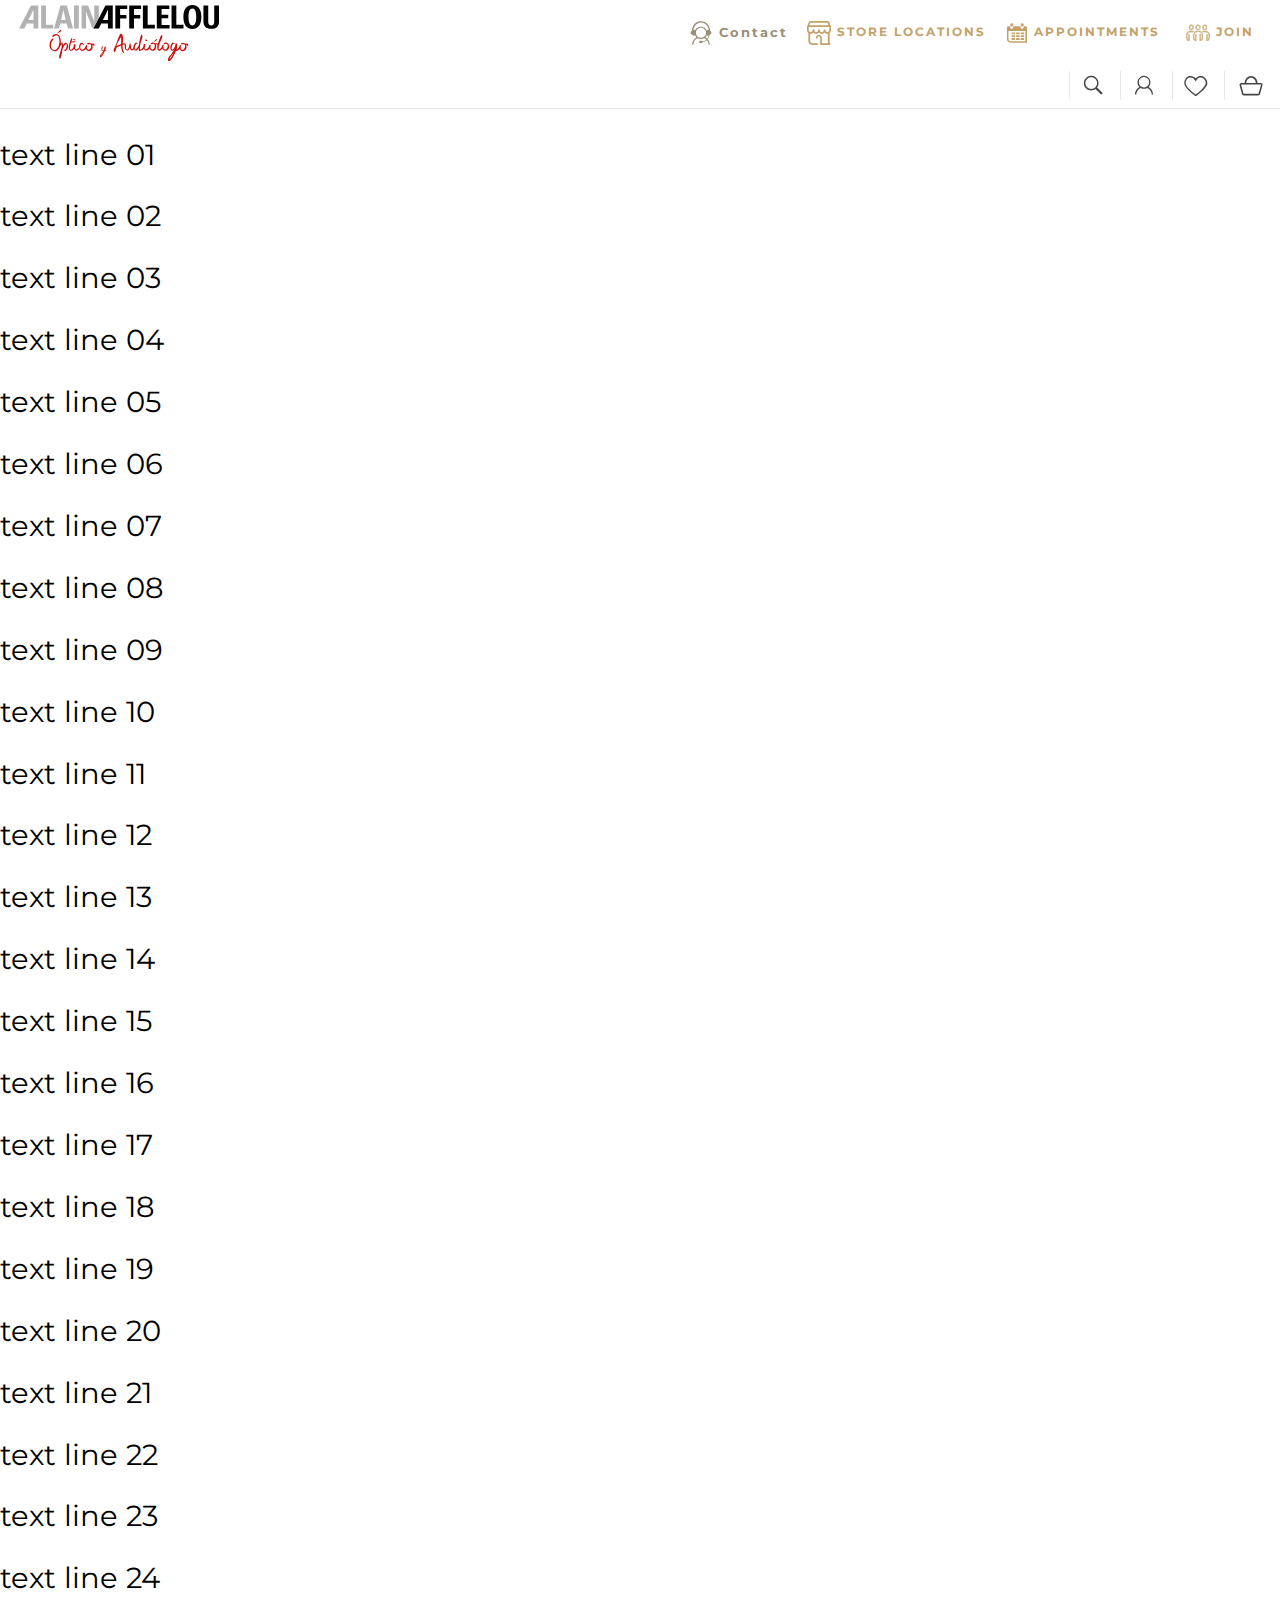
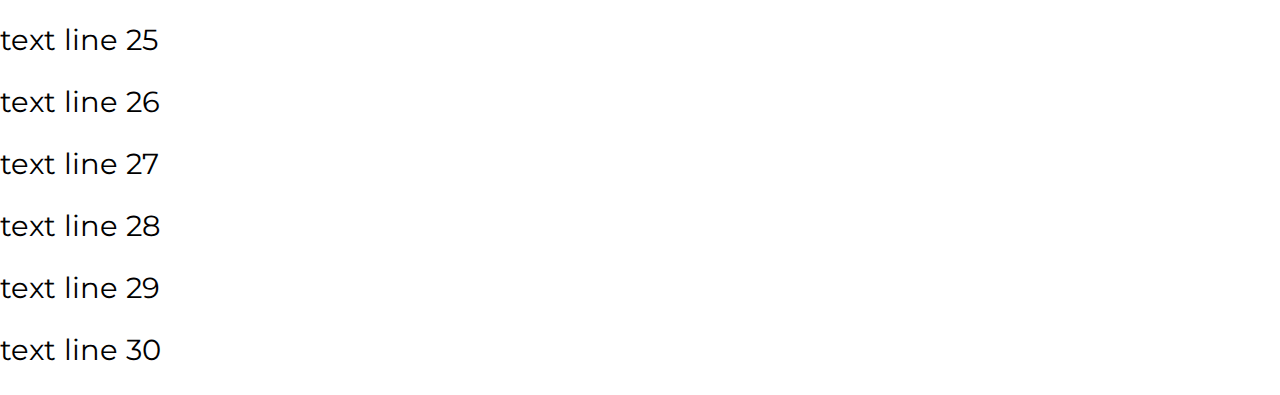
<file: index.html>
<!DOCTYPE html>
<html lang="en">

<head>
    <meta charset="UTF-8">
    <meta name="viewport" content="width=device-width, initial-scale=1.0">
    <title>Allefflu</title>
    <link rel="stylesheet" href="./style.css">
    <link rel="preconnect" href="https://fonts.googleapis.com">
    <link rel="preconnect" href="https://fonts.gstatic.com" crossorigin>
    <link
        href="https://fonts.googleapis.com/css2?family=Montserrat:ital,wght@0,100..900;1,100..900&display=swap"
        rel="stylesheet">
</head>

<body>
    <!-- SVG DEFINITIONS -->
    <svg display="none" width="0" height="0" version="1.1"
        xmlns="http://www.w3.org/2000/svg"
        xmlns:xlink="http://www.w3.org/1999/xlink">
        <defs>
            <symbol viewBox="0 0 114 129" fill="none" id="customer-service">
                <path
                    d="M106.627 53.903c-.879-.337-1.097-.79-1.077-1.672.111-4.65-.268-9.258-1.346-13.79C98.708 15.337 77.664.206 56.898 1.032c-2.698.106-5.442.114-8.08.619C32.21 4.82 20.316 14.328 13.04 29.759c-3.312 7.025-4.508 14.547-4.31 22.302.028 1.025-.23 1.513-1.223 1.911C2.76 55.876.149 61.027 1.25 66.08c.973 4.463 4.478 7.697 8.947 8.268.695.09 1.328.116 1.854.85 2.18 3.037 5.757 4.226 9.118 3.167 3.48-1.097 5.794-4.057 5.884-7.875.104-4.45.121-8.905.002-13.352-.134-5.04-4.041-8.554-8.952-8.249-.568.035-1.134.151-1.919.258.745-14.202 6.482-25.642 18.075-33.427 14.327-9.616 29.403-10 44.126-1.059 12.604 7.654 18.867 19.517 19.719 34.507-.49-.07-.77-.093-1.043-.149-4.754-.945-9.468 2.41-9.731 7.315-.266 4.911-.179 9.855-.032 14.775.106 3.581 2.832 6.698 6.297 7.343 1.515.282 3.121.048 4.745.048-.008.053-.02.223-.06.388-3.597 15.027-16.66 27.779-31.575 31.103-1.549-2.207-5.255-3.76-9.58-3.76-5.72 0-10.356 2.716-10.356 6.064s4.637 6.064 10.356 6.064c4.509 0 8.344-1.688 9.767-4.043 9.709-2.138 17.987-6.943 24.772-14.462 6.194-6.868 10.074-14.918 11.571-24.128.119-.733.189-1.317 1.206-1.458 4.573-.637 8.299-4.577 8.751-9.101.504-5.05-2.08-9.55-6.563-11.263h-.003Z"
                    fill="var(--svg-color)"></path>
                <path
                    d="M80.674 88.427c13.522-12.77 14.455-33.75 1.4-47.434-13.056-13.682-34.971-14.138-48.96-1.368-13.988 12.77-13.988 34.207-.932 47.434.466.456.466.912.932 1.368-13.988 6.841-23.313 20.98-23.78 36.031 0 1.825 1.4 3.193 3.264 3.649 1.865 0 3.264-1.368 3.73-3.193.933-14.139 9.792-26.453 23.314-31.926 10.725 5.93 23.78 5.93 34.038 0 13.989 5.017 23.314 17.787 24.247 32.382 0 .913.466 1.825.932 2.281.466.456 1.399.912 1.865.912h.467c.932 0 1.865-.456 2.331-.912.466-.912.932-1.825.466-2.281 0-16.419-9.325-30.102-23.314-36.943Zm3.73-24.629c0 14.595-12.589 26.91-27.51 26.453-14.92 0-27.51-12.314-27.043-26.91 0-14.594 12.123-26.452 27.51-26.452 14.92 0 27.044 11.858 27.044 26.909Z"
                    fill="var(--svg-color)"></path>
            </symbol>
            <symbol viewBox="0 0 20 20" id="store">
                <path fill="var(--svg-color)"
                    d="M20 7.7387V4.72363C20 4.62313 20 4.52262 19.9 4.42212L18.4 0.70353C18.2 0.30152 17.8 0 17.3 0L2.6 0.100509C2.1 0.100509 1.7 0.402013 1.6 0.804023L0.0999985 4.42212C0.0999985 4.52262 0.1 4.62312 0 4.62312V7.7387C0 8.64322 0.399998 9.54773 1.1 10.0502V16.5829C1.1 18.4925 2.6 20 4.5 20H8.6L9 19.8995V18.4925H4.5C3.4 18.4925 2.6 17.5879 2.6 16.5829V10.6533C3.7 10.8543 4.7 10.4523 5.4 9.64824C6 10.3518 6.8 10.7538 7.7 10.7538C8.6 10.7538 9.4 10.3518 10 9.64824C10.6 10.3518 11.4 10.7538 12.3 10.7538C13.2 10.7538 14.1 10.3518 14.6 9.64824C15.3 10.4523 16.4 10.8543 17.4 10.6533V18.4925H12.4V14.2714C12.4 12.9648 11.7 11.3568 9.9 11.3568C8.1 11.3568 7.4 12.9648 7.4 14.2714V14.5729H8.8V14.2714C8.8 14.1709 8.8 12.7638 9.9 12.7638C10.9 12.7638 11 14.1709 11 14.2714V19.4975L11.1 19.8995H18.6C19.1 19.8995 19.6 19.4975 19.6 18.8945V18.4925H18.9V10.0502C19.6 9.44723 20 8.64322 20 7.7387ZM2.8 1.50754H17.2L18 3.51759H2L2.8 1.50754ZM18.6 7.53768C18.6 8.44221 18 9.14574 17.2 9.24624C16.7 9.34674 16.3 9.14573 15.9 8.84422C15.5 8.54271 15.3 8.14071 15.3 7.63819C15.3 7.23618 15 6.93468 14.6 6.93468C14.2 6.93468 13.9 7.23618 13.9 7.63819C13.9 8.54272 13.2 9.24624 12.3 9.24624C11.4 9.24624 10.7 8.54272 10.7 7.63819C10.7 7.23618 10.4 6.93468 10 6.93468C9.6 6.93468 9.3 7.23618 9.3 7.63819C9.3 8.54272 8.6 9.24624 7.7 9.24624C6.8 9.24624 6.1 8.54272 6.1 7.63819C6.1 7.23618 5.8 6.93468 5.4 6.93468C5 6.93468 4.7 7.23618 4.7 7.63819C4.7 8.14071 4.5 8.54271 4.1 8.84422C3.7 9.14573 3.3 9.24624 2.8 9.24624C2 9.14574 1.4 8.3417 1.4 7.53768V4.92463H18.6V7.53768Z">
                </path>
            </symbol>
            <symbol viewBox="0 0 24 21" id="calendar">
                <path fill="var(--svg-color)"
                    d="M14.6 11.8h-3.5V9.9h3.5v1.9zm4.6 3.8h-3.5v1.8h3.5v-1.8zm-4.6-2.8h-3.5v1.8h3.5v-1.8zm4.6 0h-3.5v1.8h3.5v-1.8zm0-2.9h-3.5v1.8h3.5V9.9zm-9.1 5.7H6.6v1.8h3.5v-1.8zm0-2.8H6.6v1.8h3.5v-1.8zm4.5 2.8h-3.5v1.8h3.5v-1.8zM22 5.2v15H5.5c-2 0-3.6-1.6-3.6-3.6V5.2c0-.8.7-1.5 1.5-1.5h1.8v1.1c0 .8.7 1.5 1.5 1.5s1.5-.7 1.5-1.5V3.7h7.4v1.1c0 .8.7 1.5 1.5 1.5s1.5-.7 1.5-1.5V3.7h1.8c1 0 1.6.7 1.6 1.5zm-1.5 3.4h-17v8.2c0 1.1.9 2 2 2h14.9V8.6zM10.1 9.9H6.6v1.8h3.5V9.9zM6.8 4c.8 0 1.5-.7 1.5-1.5v-.3c0-.8-.7-1.5-1.5-1.5s-1.5.7-1.5 1.5v.4C5.3 3.4 6 4 6.8 4zm10.4 0c.8 0 1.5-.7 1.5-1.5v-.3c0-.8-.7-1.5-1.5-1.5s-1.5.7-1.5 1.5v.4c0 .8.6 1.4 1.5 1.4z">
                </path>
            </symbol>
            <symbol viewBox="0 0 30 21" fill="none" id="join">
                <path
                    d="M23.3882 0.508484C22.0025 0.508484 20.8477 1.65255 20.8477 3.02543V4.09323C20.8477 5.46611 22.0025 6.61018 23.3882 6.61018C24.774 6.61018 25.9288 5.46611 25.9288 4.09323V3.02543C26.0058 1.65255 24.851 0.508484 23.3882 0.508484ZM25.2359 4.1695C25.2359 5.16103 24.466 5.92374 23.4652 5.92374C22.4644 5.92374 21.6945 5.16103 21.6945 4.1695V3.1017C21.6945 2.11018 22.4644 1.34747 23.4652 1.34747C24.466 1.34747 25.2359 2.11018 25.2359 3.1017V4.1695Z"
                    fill="var(--svg-color)"></path>
                <path fill-rule="evenodd" clip-rule="evenodd"
                    d="M20.3389 3.02542C20.3389 1.36726 21.7258 0 23.3879 0C25.1049 0 26.5229 1.34981 26.4369 3.03898V4.09322C26.4369 5.75139 25.05 7.11864 23.3879 7.11864C21.7258 7.11864 20.3389 5.75139 20.3389 4.09322V3.02542ZM25.9285 3.02542V4.09322C25.9285 5.4661 24.7737 6.61017 23.3879 6.61017C22.0021 6.61017 20.8473 5.4661 20.8473 4.09322V3.02542C20.8473 1.65254 22.0021 0.508475 23.3879 0.508475C24.8506 0.508475 26.0054 1.65254 25.9285 3.02542ZM23.4649 5.41526C24.1894 5.41526 24.7271 4.87573 24.7271 4.16949V3.10169C24.7271 2.39546 24.1894 1.85593 23.4649 1.85593C22.7404 1.85593 22.2027 2.39546 22.2027 3.10169V4.16949C22.2027 4.87573 22.7404 5.41526 23.4649 5.41526ZM23.4649 5.92373C24.4657 5.92373 25.2356 5.16102 25.2356 4.16949V3.10169C25.2356 2.11017 24.4657 1.34746 23.4649 1.34746C22.4641 1.34746 21.6942 2.11017 21.6942 3.10169V4.16949C21.6942 5.16102 22.4641 5.92373 23.4649 5.92373Z"
                    fill="var(--svg-color)"></path>
                <path
                    d="M16.077 8.13562H13.9226C11.3067 8.13562 9.15234 10.3689 9.15234 13.0808V16.5105C9.15234 18.2652 10.5373 20.339 12.23 20.339C12.4608 20.339 12.6147 20.1795 12.6147 19.9402V12.6022C12.6147 12.3629 12.4608 12.2034 12.23 12.2034C11.9991 12.2034 11.8453 12.3629 11.8453 12.6022V19.3819C10.7681 19.0628 9.92175 17.6271 9.92175 16.4307V13.001C9.92175 10.7677 11.6914 8.85347 13.9226 8.85347H16.077C18.2313 8.85347 20.0779 10.688 20.0779 13.001V16.4307C20.0779 17.6271 19.2315 19.0628 18.1544 19.3819V12.5225C18.1544 12.2832 18.0005 12.1237 17.7696 12.1237C17.5388 12.1237 17.3849 12.2832 17.3849 12.5225V19.8604C17.3849 20.0997 17.5388 20.2592 17.7696 20.2592C19.5393 20.2592 20.8473 18.1855 20.8473 16.4307V13.001C20.8473 10.3689 18.6929 8.13562 16.077 8.13562Z"
                    fill="var(--svg-color)"></path>
                <path fill-rule="evenodd" clip-rule="evenodd"
                    d="M13.9233 7.62714H16.0776C18.9862 7.62714 21.3564 10.1001 21.3564 13.001V16.4307C21.3564 17.4235 20.9904 18.4859 20.3809 19.3063C19.7719 20.1259 18.8669 20.7677 17.7703 20.7677C17.5337 20.7677 17.2997 20.6832 17.1254 20.5026C16.9528 20.3236 16.8771 20.0903 16.8771 19.8604V12.5224C16.8771 12.2926 16.9528 12.0593 17.1254 11.8803C17.2997 11.6997 17.5337 11.6152 17.7703 11.6152C18.0069 11.6152 18.2409 11.6997 18.4152 11.8803C18.5878 12.0593 18.6635 12.2926 18.6635 12.5224V18.492C18.8164 18.3466 18.9614 18.1688 19.0908 17.9638C19.394 17.4836 19.57 16.9184 19.57 16.4307V13.001C19.57 10.9578 17.9403 9.36193 16.0776 9.36193H13.9233C11.9962 9.36193 10.4309 11.0246 10.4309 13.001V16.4307C10.4309 16.9184 10.6069 17.4836 10.9102 17.9638C11.0396 18.1688 11.1845 18.3466 11.3374 18.492V12.6022C11.3374 12.3724 11.4131 12.1391 11.5857 11.9601C11.76 11.7794 11.994 11.6949 12.2306 11.6949C12.4672 11.6949 12.7012 11.7794 12.8755 11.9601C13.0482 12.1391 13.1238 12.3724 13.1238 12.6022V19.9402C13.1238 20.17 13.0482 20.4033 12.8755 20.5823C12.7012 20.763 12.4672 20.8475 12.2306 20.8475C11.1687 20.8475 10.2655 20.2015 9.65146 19.3894C9.03429 18.5731 8.64453 17.5102 8.64453 16.5105V13.0808C8.64453 10.1055 11.0094 7.62714 13.9233 7.62714ZM11.8459 12.6022C11.8459 12.3629 11.9998 12.2034 12.2306 12.2034C12.4614 12.2034 12.6153 12.3629 12.6153 12.6022V19.9402C12.6153 20.1795 12.4614 20.339 12.2306 20.339C10.5379 20.339 9.15301 18.2652 9.15301 16.5105V13.0808C9.15301 10.3689 11.3073 8.13561 13.9233 8.13561H16.0776C18.6936 8.13561 20.8479 10.3689 20.8479 13.001V16.4307C20.8479 18.1855 19.5399 20.2592 17.7703 20.2592C17.5395 20.2592 17.3856 20.0997 17.3856 19.8604V12.5224C17.3856 12.2832 17.5395 12.1236 17.7703 12.1236C18.0011 12.1236 18.155 12.2832 18.155 12.5224V19.3819C18.3316 19.3296 18.502 19.2472 18.6635 19.1409C19.4869 18.5985 20.0785 17.431 20.0785 16.4307V13.001C20.0785 10.688 18.232 8.85346 16.0776 8.85346H13.9233C11.692 8.85346 9.92241 10.7677 9.92241 13.001V16.4307C9.92241 17.431 10.514 18.5985 11.3374 19.1409C11.4989 19.2472 11.6693 19.3296 11.8459 19.3819V12.6022Z"
                    fill="var(--svg-color)"></path>
                <path
                    d="M5.4592 9.01299H7.69487C8.01425 9.01299 8.33363 9.01299 8.65302 9.09275C8.89255 9.17251 9.05224 9.01299 9.13209 8.77371C9.21193 8.53442 9.05224 8.3749 8.81271 8.29514C8.41348 8.21538 8.01425 8.13562 7.69487 8.13562H5.4592C2.74446 8.13562 0.508789 10.3689 0.508789 13.0808V16.5105C0.508789 18.2652 1.94601 20.339 3.7026 20.339C3.94214 20.339 4.10183 20.1795 4.10183 19.9402V12.6022C4.10183 12.3629 3.94214 12.2034 3.7026 12.2034C3.46307 12.2034 3.30338 12.3629 3.30338 12.6022V19.4616C2.18554 19.1426 1.30724 17.7069 1.30724 16.5105V13.0808C1.30724 10.8475 3.14369 9.01299 5.4592 9.01299Z"
                    fill="var(--svg-color)"></path>
                <path fill-rule="evenodd" clip-rule="evenodd"
                    d="M8.81239 8.29513C9.05193 8.37489 9.21162 8.53442 9.13177 8.7737C9.05193 9.01298 8.89224 9.1725 8.6527 9.09274C8.33332 9.01298 8.01394 9.01298 7.69456 9.01298H5.45889C3.14337 9.01298 1.30693 10.8475 1.30693 13.0808V16.5105C1.30693 17.5182 1.93005 18.6957 2.79459 19.2327C2.95645 19.3332 3.12678 19.4113 3.30306 19.4616V12.6022C3.30306 12.3629 3.46275 12.2034 3.70229 12.2034C3.94182 12.2034 4.10152 12.3629 4.10152 12.6022V19.9402C4.10152 20.1795 3.94182 20.339 3.70229 20.339C1.94569 20.339 0.508475 18.2652 0.508475 16.5105V13.0808C0.508475 10.3689 2.74414 8.13561 5.45889 8.13561H7.69456C8.01394 8.13561 8.41316 8.21537 8.81239 8.29513ZM2.79459 18.6006V12.6022C2.79459 12.3669 2.87536 12.1313 3.05349 11.9533C3.23159 11.7754 3.46713 11.6949 3.70229 11.6949C3.93744 11.6949 4.17299 11.7754 4.35108 11.9533C4.52922 12.1313 4.60999 12.3669 4.60999 12.6022V19.9402C4.60999 20.1756 4.52922 20.4111 4.35108 20.5891C4.17299 20.767 3.93744 20.8475 3.70229 20.8475C2.61657 20.8475 1.68506 20.2103 1.04662 19.3966C0.406431 18.5807 0 17.5154 0 16.5105V13.0808C0 10.0876 2.46383 7.62714 5.45889 7.62714H7.69456C8.06489 7.62714 8.50519 7.71517 8.88064 7.79024C8.89115 7.79234 8.90161 7.79443 8.91201 7.79651L8.94303 7.80271L8.97303 7.8127C9.14559 7.87016 9.35296 7.97549 9.49848 8.1693C9.66405 8.38983 9.70396 8.66535 9.6141 8.93464C9.55651 9.10723 9.45098 9.31446 9.257 9.45979C9.04279 9.62028 8.77693 9.66239 8.51528 9.58258C8.27065 9.52378 8.01712 9.52145 7.69456 9.52145H5.45889C3.41723 9.52145 1.8154 11.1352 1.8154 13.0808V16.5105C1.8154 16.9937 1.9966 17.5564 2.31111 18.0364C2.45589 18.2574 2.62018 18.4479 2.79459 18.6006Z"
                    fill="var(--svg-color)"></path>
                <path
                    d="M9.15213 4.09323V3.02543C9.15213 1.65255 7.9965 0.508484 6.60976 0.508484C5.22301 0.508484 4.06738 1.65255 4.06738 3.02543V4.09323C4.06738 5.46611 5.22301 6.61018 6.60976 6.61018C7.9965 6.61018 9.15213 5.46611 9.15213 4.09323ZM4.8378 4.09323V3.02543C4.8378 2.03391 5.60821 1.2712 6.60976 1.2712C7.6113 1.2712 8.38171 2.03391 8.38171 3.02543V4.09323C8.38171 5.08476 7.6113 5.84747 6.60976 5.84747C5.60821 5.84747 4.8378 5.00848 4.8378 4.09323Z"
                    fill="var(--svg-color)"></path>
                <path fill-rule="evenodd" clip-rule="evenodd"
                    d="M9.66127 3.02542V4.09322C9.66127 5.75173 8.27316 7.11864 6.61042 7.11864C4.94768 7.11864 3.55957 5.75173 3.55957 4.09322V3.02542C3.55957 1.36691 4.94768 0 6.61042 0C8.27316 0 9.66127 1.36691 9.66127 3.02542ZM5.34694 3.02542V4.09322C5.34694 4.73719 5.89914 5.33898 6.61042 5.33898C7.33597 5.33898 7.8739 4.79912 7.8739 4.09322V3.02542C7.8739 2.31953 7.33597 1.77966 6.61042 1.77966C5.88487 1.77966 5.34694 2.31953 5.34694 3.02542ZM9.15279 3.02542V4.09322C9.15279 5.4661 7.99717 6.61017 6.61042 6.61017C5.22367 6.61017 4.06804 5.4661 4.06804 4.09322V3.02542C4.06804 1.65254 5.22367 0.508475 6.61042 0.508475C7.99717 0.508475 9.15279 1.65254 9.15279 3.02542ZM4.83846 3.02542V4.09322C4.83846 5.00847 5.60888 5.84746 6.61042 5.84746C7.61196 5.84746 8.38237 5.08475 8.38237 4.09322V3.02542C8.38237 2.0339 7.61196 1.27119 6.61042 1.27119C5.60888 1.27119 4.83846 2.0339 4.83846 3.02542Z"
                    fill="var(--svg-color)"></path>
                <path
                    d="M26.2902 12.2034C26.0501 12.2034 25.89 12.3629 25.89 12.6022V19.9402C25.89 20.1795 26.0501 20.339 26.2902 20.339C28.1311 20.339 29.4917 18.2652 29.4917 16.5105V13.0808C29.4917 10.3689 27.2507 8.13562 24.5294 8.13562H22.2883C21.8881 8.13562 21.488 8.21538 21.1678 8.29514C20.9277 8.3749 20.8477 8.53442 20.8477 8.77371C20.8477 9.01299 21.0878 9.09275 21.3279 9.09275C21.648 9.01299 21.9682 9.01299 22.2883 9.01299H24.5294C26.7704 9.01299 28.6913 10.8475 28.6913 13.1605V16.5903C28.6913 17.7867 27.8109 19.2224 26.6904 19.5414V12.682C26.6904 12.3629 26.5303 12.2034 26.2902 12.2034Z"
                    fill="var(--svg-color)"></path>
                <path fill-rule="evenodd" clip-rule="evenodd"
                    d="M21.0257 7.80645L21.0446 7.80174C21.3793 7.71835 21.8264 7.62714 22.288 7.62714H24.5291C27.5295 7.62714 29.9999 10.0864 29.9999 13.0808V16.5105C29.9999 17.5085 29.6173 18.5735 28.9833 19.3937C28.3486 20.2149 27.4134 20.8475 26.2899 20.8475C26.0548 20.8475 25.8192 20.7672 25.6408 20.5895C25.4624 20.4116 25.3812 20.1759 25.3812 19.9402V12.6022C25.3812 12.3665 25.4624 12.1308 25.6408 11.9529C25.8192 11.7752 26.0548 11.6949 26.2899 11.6949C26.5276 11.6949 26.7781 11.778 26.9621 11.9876C27.1386 12.1885 27.1986 12.4429 27.1986 12.682V18.6821C27.3744 18.5289 27.54 18.3376 27.6858 18.1157C28.001 17.6357 28.1826 17.0732 28.1826 16.5902V13.1605C28.1826 11.1363 26.4974 9.52145 24.5291 9.52145H22.288C21.9585 9.52145 21.7005 9.52386 21.4505 9.58613L21.39 9.60121H21.3276C21.1649 9.60121 20.9472 9.57633 20.7511 9.4678C20.5246 9.3424 20.3389 9.10552 20.3389 8.7737C20.3389 8.60353 20.3663 8.39632 20.4866 8.20443C20.6133 8.00237 20.8028 7.88048 21.0072 7.81258L21.0257 7.80645ZM27.1986 19.3132C27.0367 19.4134 26.8664 19.4912 26.6901 19.5414V12.682C26.6901 12.3629 26.53 12.2034 26.2899 12.2034C26.0498 12.2034 25.8897 12.3629 25.8897 12.6022V19.9402C25.8897 20.1795 26.0498 20.339 26.2899 20.339C28.1308 20.339 29.4914 18.2652 29.4914 16.5105V13.0808C29.4914 10.3689 27.2504 8.13561 24.5291 8.13561H22.288C21.8878 8.13561 21.4876 8.21537 21.1675 8.29513C20.9274 8.37489 20.8473 8.53442 20.8473 8.7737C20.8473 9.01298 21.0875 9.09274 21.3276 9.09274C21.6477 9.01298 21.9679 9.01298 22.288 9.01298H24.5291C26.7701 9.01298 28.691 10.8475 28.691 13.1605V16.5902C28.691 17.5985 28.0658 18.7766 27.1986 19.3132Z"
                    fill="var(--svg-color)"></path>
                <path
                    d="M14.9977 0.508484C13.4734 0.508484 12.2031 1.65255 12.2031 3.02543V4.09323C12.2031 5.46611 13.4734 6.61018 14.9977 6.61018C16.5221 6.61018 17.7923 5.46611 17.7923 4.09323V3.02543C17.877 1.65255 16.6068 0.508484 14.9977 0.508484ZM17.0302 4.1695C17.0302 5.16103 16.1833 5.92374 15.0824 5.92374C13.9815 5.92374 13.1347 5.16103 13.1347 4.1695V3.1017C13.1347 2.11018 13.9815 1.34747 15.0824 1.34747C16.1833 1.34747 17.0302 2.11018 17.0302 3.1017V4.1695Z"
                    fill="var(--svg-color)"></path>
                <path fill-rule="evenodd" clip-rule="evenodd"
                    d="M11.6953 3.02542C11.6953 1.32298 13.2446 0 14.9984 0C16.8095 0 18.3981 1.30429 18.3015 3.04028V4.09322C18.3015 5.79567 16.7522 7.11864 14.9984 7.11864C13.2446 7.11864 11.6953 5.79567 11.6953 4.09322V3.02542ZM17.793 3.02542V4.09322C17.793 5.4661 16.5227 6.61017 14.9984 6.61017C13.4741 6.61017 12.2038 5.4661 12.2038 4.09322V3.02542C12.2038 1.65254 13.4741 0.508475 14.9984 0.508475C16.6074 0.508475 17.8777 1.65254 17.793 3.02542ZM15.0831 5.41526C15.9545 5.41526 16.5224 4.83145 16.5224 4.16949V3.10169C16.5224 2.43974 15.9545 1.85593 15.0831 1.85593C14.2116 1.85593 13.6438 2.43974 13.6438 3.10169V4.16949C13.6438 4.83145 14.2116 5.41526 15.0831 5.41526ZM15.0831 5.92373C16.184 5.92373 17.0308 5.16102 17.0308 4.16949V3.10169C17.0308 2.11017 16.184 1.34746 15.0831 1.34746C13.9822 1.34746 13.1353 2.11017 13.1353 3.10169V4.16949C13.1353 5.16102 13.9822 5.92373 15.0831 5.92373Z"
                    fill="var(--svg-color)"></path>
            </symbol>
            <symbol viewBox="-1 -1 23 24" id="search">
                <path
                    d="M3.5 12.9C.9 10.3.9 6.1 3.5 3.5s6.8-2.6 9.4 0c2.6 2.6 2.6 6.8 0 9.4-2.5 2.6-6.7 2.6-9.4 0zm17.1 6-5.8-5.7c2.7-3.6 2-8.8-1.7-11.6S4.3-.4 1.5 3.3s-2 8.8 1.7 11.6c2.9 2.2 7 2.2 9.9 0l5.7 5.7c.5.5 1.2.5 1.7 0s.6-1.2.1-1.7z"
                    fill="var(--svg-color)">
                </path>
            </symbol>
            <symbol viewBox="-1 -1 23 24" id="user">
                <path
                    d="M15.3 12.7c2.9-2.8 3.1-7.4.3-10.4S8.1-.8 5.1 2s-3 7.5-.2 10.4c.1.1.1.2.2.3-3 1.5-5 4.6-5.1 7.9 0 .4.3.7.7.8.4 0 .7-.3.8-.7.2-3.1 2.1-5.8 5-7 2.3 1.3 5.1 1.3 7.3 0 3 1.1 5 3.9 5.2 7.1 0 .2.1.4.2.5.1.1.3.2.4.2h.1c.2 0 .4-.1.5-.2.1-.2.2-.4.1-.5 0-3.6-2-6.6-5-8.1zm.8-5.4c0 3.2-2.7 5.9-5.9 5.8-3.2 0-5.9-2.7-5.8-5.9C4.4 4 7 1.4 10.3 1.4c3.2 0 5.8 2.6 5.8 5.9z"
                    fill="var(--svg-color)">
                </path>
            </symbol>
            <symbol viewBox="-1 -1 26 21" id="heart">
                <path
                    d="M6.5 1.5c1.4 0 2.7.7 3.5 1.8l.2.3 1.2 1.5 1.2-1.5.3-.3c.1-.2.3-.3.4-.5.8-.8 2-1.3 3.1-1.3 1 0 2 .4 2.8 1 1.4 1.1 2.2 2.7 2.2 4.5 0 .7-.2 1.4-.6 2-.8 1.4-1.8 2.7-2.9 3.8-2 2-4.2 3.9-6.5 5.5-2.5-1.8-4.9-3.8-7-6-.9-1-1.7-2-2.4-3.2-.8-1.6-.7-3.6.3-5.1v-.1C3 2.7 4.2 1.8 5.6 1.6c.3-.1.6-.1.9-.1m0-1.5c-.3 0-.7 0-1 .1-1.8.3-3.4 1.4-4.3 3-1.4 2-1.5 4.6-.4 6.7.7 1.3 1.6 2.4 2.7 3.5 2.3 2.4 4.9 4.6 7.6 6.5.1.1.2.2.4.2s.4-.1.5-.2c2.5-1.8 4.8-3.7 7-5.9 1.2-1.2 2.3-2.6 3.2-4.1.5-.8.7-1.7.8-2.7 0-2.2-1-4.3-2.7-5.7C19.1.5 17.8 0 16.5 0c-1.6 0-3.1.6-4.2 1.7l-.6.6-.2.3-.2-.3C10.1.9 8.3 0 6.5 0z"
                    fill="var(--svg-color)">
                </path>
            </symbol>
            <symbol viewBox="-1 -1 26 21" id="shopping-basket">
                <path
                    d="M22.6 7.7c-.3-.5-.9-.8-1.5-.8h-3.2C17.8 3.1 15 0 11.5 0 8.1 0 5.3 3.1 5.1 6.9H1.9c-.6 0-1.2.3-1.5.8-.4.5-.5 1.1-.3 1.6l2.3 8.6c.2.8 1 1.4 1.8 1.4h14.5c.9 0 1.6-.6 1.8-1.4l2.3-8.6c.3-.5.2-1.1-.2-1.6zm-11.1-6C14 1.7 16.1 4 16.2 7H6.7c.2-3 2.3-5.3 4.8-5.3zm7.4 15.9H4L1.6 8.7l.1-.1.1-.1h19.7l-2.6 9.1z"
                    fill="var(--svg-color)">
                </path>
            </symbol>
            <symbol viewBox="0 0 32 18" id="arrow">
                <path fill-rule="evenodd" clip-rule="evenodd"
                    d="M0.585786 17.4142C-0.195262 16.6332 -0.195262 15.3668 0.585786 14.5858L14.5858 0.585787C15.3668 -0.195263 16.6332 -0.195263 17.4142 0.585787L31.4142 14.5858C32.1953 15.3668 32.1953 16.6332 31.4142 17.4142C30.6332 18.1953 29.3668 18.1953 28.5858 17.4142L16 4.82843L3.41421 17.4142C2.63317 18.1953 1.36683 18.1953 0.585786 17.4142Z"
                    fill="var(--svg-color)" />
            </symbol>
            <symbol viewBox="0 0 25 23" id="arrow-2">
                <path d="M20.1716 11.5L0 21L2 23L25 11.5L2 0L0 1.8652L20.1716 11.5Z"
                    fill="var(--svg-color)" />
            </symbol>
            <symbol viewBox="0 0 2813.6 1093.6" id="glasses-square">
                <path
                    d="M2813.6 323.8c0-14.2-3.3-25.8-18.4-31.9-5.3-2.1-10.2-7.9-12.9-13.2-6.3-12.2-11.7-24.9-16.2-37.9-13.8-40.7-25.9-82-40.8-122.3-10.5-28.2-30.8-48.5-59.2-60.5-46.1-19.5-94.7-29.7-143.5-39-27.4-5.2-55.1-8.8-82.9-10.7-52.8-3.5-105.6-6.5-158.4-7.4-56.6-1-113.2.3-169.8 1.3-26.6.5-53.2 2-79.7 4.3-41 3.5-81.9 7.5-122.7 12.1-32.7 3.7-65.3 8-97.1 17.2-17.4 5-35.1 9.2-52.8 13.5-53.8 13.2-97.6 42.3-133.3 84.1-20.2 23.6-39.5 48-60.1 71.2-17.4 19.7-38.8 33.4-66.2 34.2-20.9.6-41.9.1-62.8.1-39.9 0-79.8.2-119.7-.1-15.2-.1-29.9-5-42.1-14-6.8-5.1-12.9-11-18.4-17.5-22-25.2-43.3-51.2-65.7-76.1-12.8-14.2-25.9-29-41.4-39.8-27.4-19.1-57.3-34-90.2-42.1-31.1-7.7-61.9-17.3-93.3-23.1-35.8-6.6-72-11.2-108.3-14.5C805.5 6.9 753.2 2.9 700.8.9 653.6-.9 606.2.5 558.9.5V0h-4c-71.8.9-143.7-2.9-215.3 7.7-59.8 8.9-119.2 18.7-176.2 39.5-30 11-55 28.4-68.2 58.5-9.9 22.7-18.4 46-26.4 69.5-10.2 30.2-19 60.8-28.9 91.1-2.9 9-8.6 17.5-18.2 19.8C8 289.5 4.2 298.9 3.1 311 1.9 324.8 0 338.7 0 352.6c0 54.6.7 109.2 1.2 163.8.1 9 3.7 15.1 13 17.4 8.6 2.2 15.6 8.5 18.6 16.8 7.6 19.7 15.2 39.6 20.5 60 9.6 37.1 16.6 74.9 26.4 112C88.9 757 99.8 791 110.8 825c7 21.7 15.1 43.1 23.6 64.2 7.7 19.1 15.7 38.3 25.5 56.4 8.4 15.4 19.1 29.6 29.6 43.8 20.9 28.2 47.8 48.9 81.3 59.8 18.5 6 38.1 8.8 57 13.6 42.7 10.9 86.3 14.3 130.1 17 36.5 2.2 73.1 3.6 109.4 7 43.5 4.1 87 3.9 130.5 1.2 39.2-2.3 78.4-3.4 117.5-5.7 27.2-1.6 54.4-3.1 81.4-6.5 30.5-3.8 60.9-9.5 89-22.4 17.4-8 35-17 49.8-28.9 37.5-30.2 66.1-68.3 90.2-110.1 32.7-56.6 61.3-115.2 84.4-176.3s44.2-123 66.2-184.5c11.8-32.8 24.7-65.2 46.8-92.8 21.3-26.6 48.4-44.3 83.2-44.8 49.8-.7 84.4 25.8 106.3 68.2 23.6 45.8 38.8 95.1 55.4 143.8 13.7 40.4 25.8 81.5 42.2 120.8 21.3 50.7 45 100.4 69.9 149.4 23.4 46.2 52.7 88.5 93.6 121.9 27.7 22.7 60.2 38.9 95 47.4 47 11.7 95 15.1 143 18.3 29.8 2 59.7 4.2 89.5 5.8 19.9 1.1 39.9 2.6 59.8 1.9 44.5-1.6 88.9-4.2 133.4-7 42.9-2.7 85.8-2.1 128.5-9.1 39.9-6.6 80.1-10.9 118.8-23.3 29.2-9.3 56.2-23.8 74.3-48.9 25-34.8 49.2-70.5 65.4-110.6 9.9-24.6 21-48.8 28.9-74.1 12.5-40.1 23.4-80.8 33.7-121.5 11.4-45 19.6-90.8 37.4-133.9 4.1-9.8 9.2-18.3 19.1-22.9 5.9-2.7 9.3-6.7 9.7-13.7.7-12.9 3-25.8 3.1-38.6.5-55.4.3-110.7.3-166.1zM1190.5 565.5c-22.1 89.2-50.7 176.3-86.7 260.9-19.7 46.2-44.5 89.4-80.1 125.4-24 24.3-52.6 42.2-85 52.4-18.9 6-38.9 8.3-58.6 11.7-11.8 2-23.7 3.3-35.6 4-29.4 1.9-58.9 3.8-88.3 4.9-43.9 1.7-87.8 3.1-131.7 4.1-54.7 1.2-109-3.9-163-11.9-31.5-4.7-63.1-9.8-94-17.5-41.6-10.4-76.9-32.6-104.9-65.6L234 891.6c-23.5-45.7-36.2-94.9-46.8-144.7-13.2-62.8-22.5-126.1-28.9-189.9-1.4-14.1-.2-28.4-.7-42.6-.9-22.9-2.5-45.8-3.5-68.6-1-20.9-2.6-41.9-2.2-62.8 1.1-62.1 7.2-123.7 22.5-184.2 12.2-48.1 39.5-82.3 87.7-99.2 27.5-9.7 55.7-15.2 84.4-19 69.1-9.2 138.5-11.3 208.1-10 29.3 0 58.7-1.3 87.9.3C709 74.3 775.7 78.4 842.2 84c56.3 4.8 112.2 13.1 167 27.5 58.4 15.4 104.5 48.2 141 95.6 22.4 29.1 42.4 59.8 55.1 94.5 7.9 21.6 11.6 44.2 12.6 67.3 2.8 67.3-11.4 132.1-27.4 196.6zm1476.2-223.8c.1.6.3 1.1.4 1.7-.1.6-.3 1.2-.4 1.8-.3-.7-.5-1.4-.6-2.2 0-.4.4-.8.6-1.3zm-.1 15.8c.3 1.4.6 2.7.7 4.1-.1 1.1-.3 2.2-.7 3.2-.2-1.2-.4-2.4-.7-3.7.2-1.1.5-2.3.7-3.6zm-9.6 245.3c0-.1-.1.8-.3 1.7-.1-1.1-.2-2.3-.2-3.4.1-1.1.3-2.1.5-3.2v4.9zm7.9-71.3c-.3 8-19.2 118.5-27.6 168.2-10.3 61.3-23.9 122-48.2 179.7-4 9.5-7.1 19.3-11.5 28.6-1.8 3.8-20.7 25.3-21.9 26.9-25.4 33-58.5 54.7-97.9 67.4-47 15-95.7 19.7-144.5 22.6-43.1 2.6-86.4 3.6-129.6 5.2-65.9 2.5-131.6-3.2-197.3-6.8-30.4-1.8-60.5-5.9-90.3-12-61.2-12.3-105.1-48.5-139.5-98.6-29.4-42.9-49.6-90.3-67.2-138.9-30-82.3-55.7-165.8-74.3-251.5-9.4-43.2-17.3-86.6-18.8-131-1.6-47.6 11.4-91.4 35.5-132.1 21.6-36.6 47.1-70.1 79.5-98.1 29.9-25.9 65.3-40.6 103-50.4 47.8-12.4 96.5-19.4 145.4-24.1 48-4.6 96.1-7.6 144.1-10.9 72.8-5.1 145.7-5.4 218.6-2.9 56.4 1.9 112.8 6 168.6 15.6 27.3 4.7 53.9 11.6 79.2 23.2 33.2 15.3 53.6 41.7 65.2 75.6 10.7 31.3 16.4 63.6 20.4 96.4 2.2 18.1 4.9 36.1 7.1 54.2.6 4.9.7 10 .9 14.9.9 29.6 1.7 59.2 2.6 88.8 0 1.3.3 2.6.4 3.9.2-1.4.4-2.9.5-4.4l.9-59c.1-1.3.2-2.6.5-3.9.3 1.2.5 2.4.6 3.7-1.5 50-2.7 99.8-4.4 149.7z"
                    fill="var(--svg-color)">
                </path>
            </symbol>
            <symbol viewBox="0 0 1270.4 489" id="glasses-octagonal">
                <path
                    d="M1063.8 0H860.1L716 142.3v2.5l-1.1 1.1.3 10c-2.2 5.3-3.5 10.9-4 16.6-.1.9-1.2 1.7-1.8 2.6-1.6-3.3-1.8-6.2-2.3-9-.3-1.8-.9-4.6-2-5-.9-.3-1.8-.4-2.8-.4-1.3-.1-2.6.3-3.7 1.1-5.3 5.2-12 5.9-18.7 5.9-15.3.1-30.7.1-46 .1s-30.7 0-46-.1c-6.7 0-13.3-.8-18.7-5.9-1.1-.8-2.4-1.2-3.8-1.1-.9 0-1.8.1-2.7.4-1.1.4-1.7 3.2-2 4.9-.6 2.9-.7 5.8-1.1 8.7l-1.7.4c-.6-1.5-1.5-2.9-1.7-4.5-.4-3.1-1-6.2-1.8-9.2v-16.1L410.4 3H206.6L62.5 145.3V159H4c-2.2 0-4 1.8-4 4v47.5c0 2.2 1.8 4 4 4h58.5v132.1L206.6 489h203.8l144.1-142.4v-55.1c3.4-4.5 7.2-8.8 9.9-13.7 8-14.2 13.6-29.7 16.5-45.8 1.4-7.9 2.4-15.9 3-23.9.4-5.2-3.4-10.3-7.4-11.4-6.7-1.7-7.3-2.8-4.8-9.8 20.8 1.4 41.5 2.1 62.3 2.1s41.6-.7 62.3-2.1c2.2 6 1.4 8.5-2.8 9.6-7.6 2.1-10.1 4.7-9.4 12.5.8 9.3 2.1 18.5 4 27.7 3.2 15.3 8.9 30 17 43.5 3.2 5.4 7.4 10.3 11.1 15.5v47.8l144 142.4H1064l144.1-142.3V214.5h58.5c2.2 0 4-1.8 4-4V163c0-2.2-1.8-4-4-4h-58.5v-16.7L1063.8 0zM876.5 446 756 326.9V159L876.5 40h170.9l120.5 119v167.9L1047.4 446H876.5zM223 449 102.5 330V162L223 43h170.9l120.5 119v167.9L393.9 449H223z"
                    fill="var(--svg-color)">
                </path>
            </symbol>
            <symbol viewBox="0 0 23.3 7.9" id="glasses-oval">
                <path
                    d="M11.7 1.9c.8 0 1.1.4 1.1.4.1.2.1.4 0 .6-.1.1-.1.3-.1.5.9 4.5 4.8 4.5 4.8 4.5 4.2.2 4.6-4.3 4.6-4.9.1-.6.3-.6.5-.7.2-.1.4-.1.7-.1v-1C21 .2 19.3 0 17.6 0c-2.3 0-4.1 1.2-4.2 1.2h-.2c-.3-.1-.7-.2-1-.2h-1.1c-.3 0-.7.1-1 .2h-.2C9.7 1.1 8 0 5.7 0 4 0 2.3.3 0 1.2v1c.2 0 .5 0 .7.1s.4.2.5.7c0 .6.4 5.1 4.6 4.9 0 0 3.9 0 4.8-4.5 0-.2 0-.3-.1-.4v-.6c0-.1.3-.5 1.2-.5zm6 5.7c-3.4.1-4.5-3.2-4.4-4.4 0-.6.2-1.1.6-1.5 0 0 1.2-1.5 3.7-1.4s3.7 1.1 3.9 2.2c.2 1.1 0 5-3.8 5.1zm-16-5.1C1.9 1.4 3.1.5 5.6.3 8.1.2 9.3 1.7 9.3 1.7c.4.4.6.9.6 1.5.1 1.1-1 4.4-4.4 4.4-3.7-.1-3.9-4-3.8-5.1z"
                    fill="var(--svg-color)">
                </path>
            </symbol>
            <symbol viewBox="0 0 23.4 9" id="glasses-pilot">
                <path
                    d="M21.8 7.2c-.7 1.6-4 1.9-6 .7-1.9-1.3-3.2-4.9-2.9-5.5C13.7.2 17.5.5 17.5.5s2.1 0 3.4.7c1.8.8 1.6 4.4.9 6zM2.5 1.1C3.8.4 6 .5 6 .5s3.8-.4 4.6 1.9c.3.6-.9 4.3-2.9 5.5s-5.3.9-6-.7-.8-5.2.8-6.1zM13.2.6c.1 0 .1.1.1.1v.1c-.2.3-.5.7-.6 1 0 .1-.1.1-.2.1h-1.4c-.1 0-.2 0-.2-.1-.2-.3-.5-.8-.6-1V.6h2.9zm-1.4 2.3c.3 0 .6.2.7.5.2.6 1.4 3.7 3.1 4.7s4.9 1.4 6.5-.6c.9-1.1.7-3.1.7-3.1l.6-.3v-1l-.7-.3c-.2-1-.8-1.8-1.7-2.3-1.4-.7-4.5-.5-4.5-.5H6.9s-3-.1-4.5.5C1.5.9.9 1.8.7 2.8l-.7.3v1l.7.4s-.1 1.9.7 3.1c1.6 1.9 4.8 1.6 6.5.6s2.9-4.1 3.1-4.7c.1-.4.4-.6.8-.6z"
                    fill="var(--svg-color)">
                </path>
            </symbol>
            <symbol viewBox="0 0 23 8.6" id="glasses-cat_eye">
                <path
                    d="M11.5 3.8c.8-.1 1 .5 1.5 2C14.3 8.9 17.2 9 19.2 8s2.9-4.9 2.9-4.9c.2-.4.4-.7.6-1 0 0 .2-.9.3-1.6S21.1 0 18.4 0s-6.1 2.1-6.3 2.3c-.2.1-.4.1-.6.1-.2 0-.4 0-.6-.1C10.6 2.2 7.2 0 4.6 0 1.9 0-.1-.1 0 .5c.1.6.3 1.6.3 1.6.3.3.5.7.6 1 0 0 .9 3.9 2.9 4.9s4.9.9 6.2-2.2c.5-1.5.7-2.1 1.5-2zM17 8.3c-3.1 0-4.1-3-4.2-4.5s1.9-2.3 1.9-2.3c2-.8 4.1-.5 4.9-.4 1 .2 1.8.7 1.8 1.2.1 2.4-1.5 6-4.4 6zM1.6 2.2c0-.5.8-1 1.8-1.2.7-.1 2.9-.4 4.9.4 0 0 2 .8 1.9 2.3S9.1 8.2 6 8.2c-3 .1-4.6-3.5-4.4-6z"
                    fill="var(--svg-color)">
                </path>
            </symbol>
            <symbol viewBox="0 0 23.3 8.4" id="glasses-round">
                <path
                    d="M11.6 2.4c1.6.1 1.7.4 1.8.7 0 .3-.1.6.2.5 0 .6.1 1.1.2 1.7.6 2.3 3.4 3.9 6.6 2.6C22.6 7 22.9 5 23 3.8c.1 0 .3-.1.3-.3v-.3c0-.1-.1-.3-.3-.3h-.1c-.4-1.7-1.8-3-5.3-2.9s-3.8 2.8-3.8 2.8l-.2-.4c-.1-.4-1.3-.7-2-.6-.7 0-1.9.2-2 .6l-.1.4S9.3.1 5.7 0 .7 1.2.4 2.9H.3c-.1 0-.3.1-.3.3v.3c0 .1.1.3.3.3 0 1.1.3 3.1 2.6 4.1 3.1 1.3 6-.3 6.6-2.6.1-.6.1-1.1.2-1.7.3.1.2-.2.2-.5s.1-.7 1.7-.7zm10.8 2.1c-.6 2.8-2.7 3.7-5.2 3.3-2.6-.4-4-4-2.7-5.8s4-1.5 4-1.5c2.3-.1 4.5 1.2 3.9 4zM4.8.5S7.6.1 8.8 2s-.2 5.4-2.7 5.8S1.4 7.2.9 4.5 2.5.4 4.8.5z"
                    fill="var(--svg-color)">
                </path>
            </symbol>
            <symbol viewBox="0 0 23.2 7.8" id="glasses-rectangular">
                <path
                    d="M11.6 1.6c.6 0 .9.3.7.8S13 5.8 14.4 7c1.7 1.4 5.3.7 6.3 0 1.4-.9 1.6-3.8 1.6-4.3 0-.4.2-.7.6-.9.2-.1.3-.4.2-.6 0-.2-.4-.2-1.7-.5-3.9-1.1-6.4-.4-8.5.3-.9-.3-2-.3-2.9 0C8.1.2 5.6-.5 1.7.6.5.9.1.9 0 1.1s0 .5.2.6c.4.2.6.5.6.9 0 .5.3 3.4 1.6 4.3 1.1.7 4.6 1.4 6.3 0 1.4-1.2 2.3-4.1 2.1-4.6s.2-.7.8-.7zm8.3 5.3c-1.6.5-4.5.7-5.7-1-1-1.5-1.3-3.5-1.1-3.7 0 0 1.2-1.7 4.5-1.7s4.2.8 4.2 2-.2 3.9-1.9 4.4zM1.4 2.5c0-1.2.9-2.1 4.2-2 3.3 0 4.5 1.7 4.5 1.7.2.3-.1 2.2-1.1 3.7-1.1 1.8-4 1.5-5.7 1S1.4 3.7 1.4 2.5z"
                    fill="var(--svg-color)">
                </path>
            </symbol>
            <symbol viewBox="0 0 43 14" id="glasses-pantos">
                <path
                    d="M23.721 3.553v1.139c-.193.19-.193.379-.193.758 1.738 8.538 9.27 8.538 9.27 8.538 8.112.38 8.884-8.158 8.884-9.296.194-.95.58-1.139.966-1.328.386-.19-.034-.19.352-.19V1.277C38 0 36.275 0 32.991 0c-4.442 0-7.725 1.087-8.111 1.277h-.386c-.58-.19-1.352-.38-1.932-.38h-2.124c-.58 0-1.352.19-1.932.38h-.386C17.927 1.277 14.45 0 10.01 0 6.725 0 5 0 0 1.277v1.897c.58 0-.034 0 .352.19s.772.19.966 1.328c0 1.138.772 9.675 8.884 9.296 0 0 7.532 0 9.27-8.538 0-.379 0-.758-.193-.948a1.19 1.19 0 0 1 0-1.138s.58-.76 2.124-.76c1.739 0 2.318.76 2.318.95Zm-21.245.19C2.863 1.656 5.18 1.087 10.01.897c4.828-.19 7.145 1.328 7.145 1.328.773.76 1.16 1.708 1.16 2.846.192 2.277-1.932 8.537-8.499 8.348-7.339-.19-7.725-7.59-7.339-9.676Zm30.902 9.676c-6.567 0-8.691-6.261-8.498-8.348 0-1.138.386-2.087 1.159-2.846 0 0 2.317-1.518 7.145-1.328 4.829.38 7.147.759 7.533 2.846.193 2.087-.193 9.486-7.34 9.676Z"
                    fill="var(--svg-color)"></path>
            </symbol>

        </defs>
    </svg>

    <header>
        <section id="header-top" class="header-top">
            <div class="header-top__left">
                <div class="logo__img">
                    <img src="./images/logo-afflelou.svg" alt="Allefflu">
                </div>
            </div>
            <div class="header-top__right services">
                <a href="/contact" id="contact-button" class="inner service button">
                    <svg class="button-icon customer-service">
                        <use xlink:href="#customer-service">
                        </use>
                    </svg>
                    <span class="button-label">Contact</span>
                </a>
                <a href="/locations" id="locations-button"
                    class="inner service button">
                    <svg class="button-icon store">
                        <use xlink:href="#store">
                        </use>
                    </svg>
                    <span class="button-label">Store Locations</span>
                </a>
                <a href="/appointments" id="appointments-button"
                    class="inner service button">
                    <svg class="button-icon calendar">
                        <use xlink:href="#calendar">
                        </use>
                    </svg>
                    <span class="button-label">Appointments</span>
                </a>
                <a href="/join" id="join-button" class="inner service button">
                    <svg class="button-icon join">
                        <use xlink:href="#join">
                        </use>
                    </svg>
                    <span class="button-label">Join</span>
                </a>
            </div>
        </section>

        <section id="header-bottom" class="header-bottom">
            <div class="header-bottom__left">
                <!-- MOBILE NAVIGATION AND LOGO -->
                <nav id="main-nav-mobile" class="main-nav mobile">
                    <button id="open-button" class="nav-button open-button mobile"
                        type="button">Open navigation</button>
                    <div id="nav-backdrop" class="backdrop"></div>
                    <div id="nav-menu" class="menu">
                        <div class="menu-header">
                            <div id="menu-logo" class="logo is-active">
                                <img src="./images/logo-afflelou.svg"
                                    alt="Allefflu">
                            </div>
                            <button id="close-button"
                                class="nav-button close-button" type="button">
                                Close navigation</button>
                            <!-- back button -->
                            <button id="back-button" class="back-button"
                                type="button">
                                Back
                            </button>
                            <!-- back to... -->
                        </div>
                        <div class="menu-body">
                            <div id="main-menu" class="main-menu is-active">
                                <div class="menu-section">
                                    <div class="menu-subsection type-A">
                                        <ul>
                                            <li class="menu-item">
                                                <button id="sunglasses-button"
                                                    class="menu-button bold uppercase"
                                                    type="button">
                                                    Sunglasses
                                                    <span class="menu-button-arrow">
                                                        <svg
                                                            class="menu-button-icon">
                                                            <use
                                                                xlink:href="#arrow">
                                                            </use>
                                                        </svg>
                                                    </span>
                                                </button>
                                            </li>
                                            <li class="menu-item">
                                                <button id="eyeglasses-button"
                                                    class="menu-button bold uppercase"
                                                    type="button">
                                                    Eyeglasses
                                                    <span class="menu-button-arrow">
                                                        <svg
                                                            class="menu-button-icon">
                                                            <use
                                                                xlink:href="#arrow">
                                                            </use>
                                                        </svg>
                                                    </span>
                                                </button>
                                            </li>
                                            <li class="menu-item">
                                                <button id="contacts-button"
                                                    class="menu-button bold uppercase"
                                                    type="button">
                                                    Contacts
                                                    <span class="menu-button-arrow">
                                                        <svg
                                                            class="menu-button-icon">
                                                            <use
                                                                xlink:href="#arrow">
                                                            </use>
                                                        </svg>
                                                    </span>
                                                </button>
                                            </li>
                                            <li class="menu-item">
                                                <button id="magic-button"
                                                    class="menu-button bold uppercase"
                                                    type="button">
                                                    Magic
                                                    <span class="menu-button-arrow">
                                                        <svg
                                                            class="menu-button-icon">
                                                            <use
                                                                xlink:href="#arrow">
                                                            </use>
                                                        </svg>
                                                    </span>
                                                </button>
                                            </li>
                                            <li id="audiology" class="menu-item">
                                                <button id="audiology-button"
                                                    class="menu-button bold uppercase corp-red"
                                                    type="button">
                                                    Audiology
                                                    <span class="menu-button-arrow">
                                                        <svg
                                                            class="menu-button-icon">
                                                            <use
                                                                xlink:href="#arrow">
                                                            </use>
                                                        </svg>
                                                    </span>
                                                </button>
                                            </li>
                                        </ul>
                                    </div>
                                </div>

                                <hr class="">

                                <div class="menu-section mobile">
                                    <div class="menu-subsection type-B">
                                        <h3
                                            class="menu-subsection-title uppercase corp-gold">
                                            Afflelou collections</h3>
                                        <ul class="">
                                            <li class="menu-item">
                                                <a class="menu-link" href="/magic">
                                                    <span class="bold">Magic</span>
                                                    <span
                                                        class="block italic">Magnetic
                                                        clips glasses</span>
                                                </a>
                                            </li>
                                            <li class="menu-item">
                                                <a class="menu-link"
                                                    href="/blueblock">
                                                    <span
                                                        class="bold">Blueblock</span>
                                                    <span class="block italic">Blue
                                                        light
                                                        protection</span>
                                                </a>
                                            </li>
                                        </ul>
                                    </div>
                                    <div class="menu-subsection type-B">
                                        <h3
                                            class="menu-subsection-title uppercase corp-gold">
                                            Services</h3>
                                        <ul class="">
                                            <li class="menu-item">
                                                <a class="menu-link"
                                                    href="/virtual-tryon">
                                                    <span class="">Virtual
                                                        try-on</span>
                                                </a>
                                            </li>
                                        </ul>
                                    </div>
                                </div>

                                <hr class="">

                                <div class="menu-section mobile">
                                    <div class="menu-subsection type-C">
                                        <button class="cta-button negative"
                                            type="button">Log in</button>
                                        <button class="cta-button"
                                            type="button">Sign up</button>
                                    </div>
                                </div>

                                <hr class="">

                                <div class="menu-section">
                                    <div class="menu-subsection type-A">
                                        <ul>
                                            <li class="menu-item">
                                                <a class="menu-link uppercase"
                                                    href="/deals">Deals</a>
                                            </li>
                                            <li class="menu-item">
                                                <button id="sight-button"
                                                    class="menu-button uppercase"
                                                    type="button">
                                                    Your sight
                                                    <span class="menu-button-arrow">
                                                        <svg
                                                            class="menu-button-icon">
                                                            <use
                                                                xlink:href="#arrow">
                                                            </use>
                                                        </svg>
                                                    </span>
                                                </button>
                                            </li>
                                            <li class="menu-item">
                                                <a class="menu-link"
                                                    href="/blog">Blog</a>
                                            </li>
                                        </ul>
                                    </div>
                                </div>
                            </div>

                            <div id="sunglasses-menu" class="lvl2-menu">
                                <div class="menu-section">
                                    <div class="menu-subsection type-B">
                                        <h3
                                            class="menu-subsection-title corp-gold uppercase">
                                            Sunglasses</h3>
                                        <ul>
                                            <li class="menu-item">
                                                <a href="/sunglasses-woman"
                                                    class="menu-link">Woman</a>
                                            </li>
                                            <li class="menu-item">
                                                <a href="/sunglasses-man"
                                                    class="menu-link">Man</a>
                                            </li>
                                            <li class="menu-item">
                                                <a href="/sunglasses-kids"
                                                    class="menu-link">Kids</a>
                                            </li>
                                        </ul>
                                    </div>
                                    <div class="menu-subsection type-B">
                                        <ul class="">
                                            <li class="menu-item">
                                                <button
                                                    id="sunglasses-brands-button"
                                                    class="menu-button bold"
                                                    type="button">
                                                    By brand
                                                    <span class="menu-button-arrow">
                                                        <svg
                                                            class="menu-button-icon">
                                                            <use
                                                                xlink:href="#arrow">
                                                            </use>
                                                        </svg>
                                                    </span>
                                                </button>
                                            </li>
                                            <li class="menu-item">
                                                <button
                                                    id="sunglasses-styles-button"
                                                    class="menu-button bold uppercase"
                                                    type="button">
                                                    By style
                                                    <span class="menu-button-arrow">
                                                        <svg
                                                            class="menu-button-icon">
                                                            <use
                                                                xlink:href="#arrow">
                                                            </use>
                                                        </svg>
                                                    </span>
                                                </button>
                                            </li>
                                            <li class="menu-item">
                                                <button
                                                    id="sunglasses-shapes-button"
                                                    class="menu-button bold"
                                                    type="button">
                                                    By shape
                                                    <span class="menu-button-arrow">
                                                        <svg
                                                            class="menu-button-icon">
                                                            <use
                                                                xlink:href="#arrow">
                                                            </use>
                                                        </svg>
                                                    </span>
                                                </button>
                                            </li>

                                        </ul>
                                    </div>
                                </div>

                                <hr class="">

                                <div class="menu-section">
                                    <div class="menu-subsection type-B">
                                        <h3
                                            class="menu-subsection-title corp-gold uppercase">
                                            Afflelou collections</h3>
                                        <ul>
                                            <li>
                                                <a class="menu-link" href="/magic">
                                                    <span class="bold">Magic</span>
                                                    <span
                                                        class="block italic">Magnetic
                                                        clip glasses</span>
                                                </a>
                                            </li>
                                            <li>
                                                <a class="menu-link"
                                                    href="/tchintchin">
                                                    <span class="bold">Tchin
                                                        Tchin</span>
                                                    <span class="block italic">Extra
                                                        pair
                                                        for 1€</span>
                                                </a>
                                            </li>
                                        </ul>
                                    </div>
                                </div>
                            </div>

                            <div id="eyeglasses-menu" class="lvl2-menu">
                                <div class="menu-section">
                                    <div class="menu-subsection type-B">
                                        <h3
                                            class="menu-subsection-title corp-gold uppercase">
                                            Eyeglasses</h3>
                                        <ul>
                                            <li class="menu-item">
                                                <a href="/sunglasses-woman"
                                                    class="menu-link">Woman</a>
                                            </li>
                                            <li class="menu-item">
                                                <a href="/sunglasses-man"
                                                    class="menu-link">Man</a>
                                            </li>
                                            <li class="menu-item">
                                                <a href="/sunglasses-kids"
                                                    class="menu-link">Kids</a>
                                            </li>
                                        </ul>
                                    </div>
                                    <div class="menu-subsection type-B">
                                        <ul class="">
                                            <li class="menu-item">
                                                <button
                                                    id="eyeglasses-brands-button"
                                                    class="menu-button bold"
                                                    type="button">
                                                    By brand
                                                    <span class="menu-button-arrow">
                                                        <svg
                                                            class="menu-button-icon">
                                                            <use
                                                                xlink:href="#arrow">
                                                            </use>
                                                        </svg>
                                                    </span>
                                                </button>
                                            </li>
                                            <li class="menu-item">
                                                <button
                                                    id="eyeglasses-styles-button"
                                                    class="menu-button bold uppercase"
                                                    type="button">
                                                    By style
                                                    <span class="menu-button-arrow">
                                                        <svg
                                                            class="menu-button-icon">
                                                            <use
                                                                xlink:href="#arrow">
                                                            </use>
                                                        </svg>
                                                    </span>
                                                </button>
                                            </li>
                                            <li class="menu-item">
                                                <button
                                                    id="eyeglasses-shapes-button"
                                                    class="menu-button bold"
                                                    type="button">
                                                    By shape
                                                    <span class="menu-button-arrow">
                                                        <svg
                                                            class="menu-button-icon">
                                                            <use
                                                                xlink:href="#arrow">
                                                            </use>
                                                        </svg>
                                                    </span>
                                                </button>
                                            </li>

                                        </ul>
                                    </div>
                                </div>

                                <hr class="">

                                <div class="menu-section">
                                    <div class="menu-subsection type-B">
                                        <h3
                                            class="menu-subsection-title corp-gold uppercase">
                                            Afflelou collections</h3>
                                        <ul>
                                            <li>
                                                <a class="menu-link" href="/magic">
                                                    <span class="bold">Magic</span>
                                                    <span
                                                        class="block italic">Magnetic
                                                        clip glasses</span>
                                                </a>
                                            </li>
                                            <li>
                                                <a class="menu-link"
                                                    href="/tchintchin">
                                                    <span class="bold">Forty</span>
                                                    <span
                                                        class="block italic">Reading
                                                        glasses</span>
                                                </a>
                                            </li>
                                        </ul>
                                    </div>
                                </div>
                            </div>

                            <div id="contacts-menu" class="lvl2-menu">
                                <div class="menu-section">
                                    <div class="menu-subsection type-B">
                                        <h3
                                            class="menu-subsection-title corp-blue uppercase">
                                            Contacts</h3>
                                        <ul>
                                            <li>
                                                <button id="contacts-brands-button"
                                                    class="menu-button bold"
                                                    type="button">
                                                    By brand
                                                    <span class="menu-button-arrow">
                                                        <svg
                                                            class="menu-button-icon">
                                                            <use
                                                                xlink:href="#arrow">
                                                            </use>
                                                        </svg>
                                                    </span>
                                                </button>
                                            </li>
                                            <li>
                                                <button id="contacts-sight-button"
                                                    class="menu-button bold"
                                                    type="button">
                                                    By sight
                                                    <span class="menu-button-arrow">
                                                        <svg
                                                            class="menu-button-icon">
                                                            <use
                                                                xlink:href="#arrow">
                                                            </use>
                                                        </svg>
                                                    </span>
                                                </button>
                                            </li>
                                            <li>
                                                <button
                                                    id="contacts-periodicity-button"
                                                    class="menu-button bold"
                                                    type="button">
                                                    By periodicity
                                                    <span class="menu-button-arrow">
                                                        <svg
                                                            class="menu-button-icon">
                                                            <use
                                                                xlink:href="#arrow">
                                                            </use>
                                                        </svg>
                                                    </span>
                                                </button>
                                            </li>
                                            <li>
                                                <button id="contacts-labs-button"
                                                    class="menu-button bold"
                                                    type="button">
                                                    By laboratory
                                                    <span class="menu-button-arrow">
                                                        <svg
                                                            class="menu-button-icon">
                                                            <use
                                                                xlink:href="#arrow">
                                                            </use>
                                                        </svg>
                                                    </span>
                                                </button>
                                            </li>
                                            <li class="menu-item">
                                                <a href="/contacts"
                                                    class="menu-link corp-blue">See
                                                    all</a>
                                            </li>
                                        </ul>
                                    </div>
                                </div>

                                <hr class="">

                                <div class="menu-section">
                                    <div class="menu-subsection type-B">
                                        <h3
                                            class="menu-subsection-title corp-blue uppercase">
                                            Liquids &amp; tears</h3>
                                        <ul>
                                            <li>
                                                <button id="liquids-button"
                                                    class="menu-button bold"
                                                    type="button">
                                                    Solutions &amp; tears
                                                    <span class="menu-button-arrow">
                                                        <svg
                                                            class="menu-button-icon">
                                                            <use
                                                                xlink:href="#arrow">
                                                            </use>
                                                        </svg>
                                                    </span>
                                                </button>
                                            </li>
                                            <li>
                                                <a class="menu-link corp-blue"
                                                    href="/liquids-tears">See
                                                    all</a>
                                            </li>
                                        </ul>
                                    </div>
                                </div>
                            </div>

                            <div id="magic-menu" class="lvl2-menu">
                                <div class="menu-section">
                                    <div class="menu-subsection type-B">
                                        <h3
                                            class="menu-subsection-title corp-gold uppercase">
                                            Magic</h3>
                                        <ul>
                                            <li class="menu-item"></li>
                                            <a href="/magic-woman"
                                                class="menu-link">Woman</a>
                                            </li>
                                            <li class="menu-item"></li>
                                            <a href="/magic-man"
                                                class="menu-link">Man</a>
                                            </li>
                                            <li class="menu-item"></li>
                                            <a href="/magic-kids"
                                                class="menu-link">Kids</a>
                                            </li>
                                        </ul>
                                    </div>

                                    <div class="menu-subsection type-B">
                                        <ul>
                                            <li>
                                                <button id="magic-clips-button"
                                                    class="menu-button bold uppercase"
                                                    type="button">
                                                    Magic clips
                                                    <span class="menu-button-arrow">
                                                        <svg
                                                            class="menu-button-icon">
                                                            <use
                                                                xlink:href="#arrow">
                                                            </use>
                                                        </svg>
                                                    </span>
                                                </button>
                                            </li>
                                            <li>
                                                <button id="magic-sport-button"
                                                    class="menu-button bold uppercase"
                                                    type="button">
                                                    Magic sport
                                                    <span class="menu-button-arrow">
                                                        <svg
                                                            class="menu-button-icon">
                                                            <use
                                                                xlink:href="#arrow">
                                                            </use>
                                                        </svg>
                                                    </span>
                                                </button>
                                            </li>
                                            <li>
                                                <button id="magic-tips-button"
                                                    class="menu-button bold uppercase"
                                                    type="button">
                                                    Tips
                                                    <span class="menu-button-arrow">
                                                        <svg
                                                            class="menu-button-icon">
                                                            <use
                                                                xlink:href="#arrow">
                                                            </use>
                                                        </svg>
                                                    </span>
                                                </button>
                                            </li>
                                            <li>
                                                <button id="magic-shape-button"
                                                    class="menu-button bold"
                                                    type="button">
                                                    Shape
                                                    <span class="menu-button-arrow">
                                                        <svg
                                                            class="menu-button-icon">
                                                            <use
                                                                xlink:href="#arrow">
                                                            </use>
                                                        </svg>
                                                    </span>
                                                </button>
                                            </li>
                                        </ul>
                                    </div>

                                    <div class="menu-subsection type-B">
                                        <ul>
                                            <li>
                                                <a class="menu-link corp-gold"
                                                    href="/magic">
                                                    See all
                                                </a>
                                            </li>
                                            <li>
                                                <a class="menu-link corp-gold"
                                                    href="/magic">
                                                    Discover the <span
                                                        class="uppercase">magic</span>
                                                    collection</a>
                                            </li>
                                        </ul>
                                    </div>
                                </div>

                            </div>

                            <div id="audiology-menu" class="lvl2-menu">
                                <div class="menu-section">
                                    <div class="menu-subsection type-B">
                                        <ul>
                                            <li class="">
                                                <a class="menu-compound-link small-caps corp-red"
                                                    href="/audiology">
                                                    <span class="menu-link-arrow">
                                                        <svg class="menu-link-icon">
                                                            <use
                                                                xlink:href="#arrow-2">
                                                            </use>
                                                        </svg>
                                                    </span>
                                                    <span>
                                                        check out our audiology web
                                                    </span>
                                                </a>
                                            </li>
                                        </ul>
                                    </div>

                                </div>

                                <hr>

                                <div class="menu-section">
                                    <div class="menu-subsection type-B">
                                        <h3
                                            class="menu-subsection-title uppercase corp-red">
                                            Catalogue</h3>
                                        <ul>
                                            <li>
                                                <a class="menu-link"
                                                    href="/audiology-phones">Phones</a>
                                            </li>
                                            <li>
                                                <a class="menu-link"
                                                    href="/audiology-maintenance">Maintenance
                                                    products</a>
                                            </li>
                                            <li>
                                                <a class="menu-link"
                                                    href="/audiology-batteries">Batteries</a>
                                            </li>
                                            <li>
                                                <a class="menu-link corp-red"
                                                    href="/audiology-batteries">See
                                                    catalogue</a>
                                            </li>
                                        </ul>
                                    </div>
                                </div>

                                <hr>

                                <div class="menu-section">
                                    <div class="menu-subsection type-B">
                                        <h3
                                            class="menu-subsection-title uppercase corp-red">
                                            Our services
                                        </h3>
                                        <ul>
                                            <li>
                                                <a class="menu-link" href="">Free
                                                    hearing test</a>
                                            </li>
                                            <li>
                                                <a class="menu-link" href="">Free
                                                    phones test</a>
                                            </li>
                                            <li>
                                                <a class="menu-link" href="">Online
                                                    hearing test</a>
                                            </li>
                                            <li>
                                                <a class="menu-link corp-red"
                                                    href="">Get an appointment</a>
                                            </li>
                                        </ul>
                                    </div>
                                </div>

                            </div>

                            <div id="sight-menu" class="lvl2-menu">
                                <div class="menu-section">
                                    <div class="menu-subsection type-B">
                                        <h3
                                            class="menu-subsection-title uppercase corp-gold">
                                            Your sight</h3>
                                        <ul>
                                            <li>
                                                <button id="sight-health-button"
                                                    class="menu-button bold"
                                                    type="button">
                                                    Sight health
                                                    <span class="menu-button-arrow">
                                                        <svg
                                                            class="menu-button-icon">
                                                            <use
                                                                xlink:href="#arrow">
                                                            </use>
                                                        </svg>
                                                    </span>
                                                </button>
                                            </li>
                                            <li>
                                                <button id="sight-kids-button"
                                                    class="menu-button bold"
                                                    type="button">
                                                    Kids specialists
                                                    <span class="menu-button-arrow">
                                                        <svg
                                                            class="menu-button-icon">
                                                            <use
                                                                xlink:href="#arrow">
                                                            </use>
                                                        </svg>
                                                    </span>
                                                </button>
                                            </li>
                                            <li>
                                                <button id="sight-correction-button"
                                                    class="menu-button bold"
                                                    type="button">
                                                    Sight correction
                                                    <span class="menu-button-arrow">
                                                        <svg
                                                            class="menu-button-icon">
                                                            <use
                                                                xlink:href="#arrow">
                                                            </use>
                                                        </svg>
                                                    </span>
                                                </button>
                                            </li>
                                            <li>
                                                <button id="sight-tips-button"
                                                    class="menu-button bold"
                                                    type="button">
                                                    Tips
                                                    <span class="menu-button-arrow">
                                                        <svg
                                                            class="menu-button-icon">
                                                            <use
                                                                xlink:href="#arrow">
                                                            </use>
                                                        </svg>
                                                    </span>
                                                </button>
                                            </li>
                                            <li>
                                                <button id="sight-services-button"
                                                    class="menu-button bold"
                                                    type="button">
                                                    Special services
                                                    <span class="menu-button-arrow">
                                                        <svg
                                                            class="menu-button-icon">
                                                            <use
                                                                xlink:href="#arrow">
                                                            </use>
                                                        </svg>
                                                    </span>
                                                </button>
                                            </li>
                                        </ul>
                                    </div>
                                </div>
                            </div>

                            <div id="sunglasses-brands-menu" class="lvl3-menu">
                                <div class="menu-section">
                                    <div class="menu-subsection type-B">
                                        <h3
                                            class="menu-subsection-title uppercase corp-gold">
                                            Brands</h3>
                                        <ul>
                                            <li>
                                                <a href="/sunglasses-afflelou"
                                                    class="menu-link">Afflelou</a>
                                            </li>
                                            <li>
                                                <a href="/sunglasses-maui-jim"
                                                    class="menu-link">Maui Jim</a>
                                            </li>
                                            <li>
                                                <a href="/sunglasses-tom-ford"
                                                    class="menu-link">Tom Ford</a>
                                            </li>
                                            <li>
                                                <a href="/sunglasses-ray-ban"
                                                    class="menu-link">Ray-Ban</a>
                                            </li>
                                            <li>
                                                <a href="/sunglasses-guess"
                                                    class="menu-link">Guess</a>
                                            </li>
                                            <li>
                                                <a href="/sunglasses-michael-kors"
                                                    class="menu-link">Michael
                                                    Kors</a>
                                            </li>
                                            <li>
                                                <a href="/sunglasses-vogue"
                                                    class="menu-link">Vogue</a>
                                            </li>
                                            <li>
                                                <a href="/sunglasses-tous"
                                                    class="menu-link">Tous</a>
                                            </li>
                                        </ul>
                                    </div>
                                    <div class="menu-subsection type-B">
                                        <ul>
                                            <li>
                                                <a href="/all-brands"
                                                    class="menu-link corp-gold">See
                                                    all</a>
                                            </li>
                                        </ul>
                                    </div>
                                </div>
                            </div>

                            <div id="sunglasses-styles-menu" class="lvl3-menu">
                                <div class="menu-section">
                                    <div class="menu-subsection type-B">
                                        <h3
                                            class="menu-subsection-title uppercase corp-gold">
                                            Styles</h3>
                                        <ul>
                                            <li>
                                                <a href="/sunglasses-styles-sports"
                                                    class="menu-link">Sports</a>
                                            </li>
                                            <li>
                                                <a href="/sunglasses-styles-timeless"
                                                    class="menu-link">Timeless</a>
                                            </li>
                                            <li>
                                                <a href="/sunglasses-styles-fashion"
                                                    class="menu-link">Fashion</a>
                                            </li>
                                            <li>
                                                <a href="/sunglasses-styles-retro-vintage"
                                                    class="menu-link">Retro /
                                                    Vintage</a>
                                            </li>
                                            <li>
                                                <a href="/sunglasses-styles-luxury"
                                                    class="menu-link">Luxury</a>
                                            </li>
                                            <li>
                                                <a href="/sunglasses-styles-classic"
                                                    class="menu-link">Classic</a>
                                            </li>
                                        </ul>
                                    </div>
                                    <div class="menu-subsection type-B">
                                        <ul>
                                            <li>
                                                <a href="/sunglasses-styles"
                                                    class="menu-link corp-gold">See
                                                    all</a>
                                            </li>
                                        </ul>
                                    </div>
                                </div>
                            </div>

                            <div id="sunglasses-shapes-menu" class="lvl3-menu">
                                <div class="menu-section">
                                    <div class="menu-subsection type-B">
                                        <h3
                                            class="menu-subsection-title uppercase corp-gold">
                                            Shapes</h3>
                                        <ul>
                                            <li>
                                                <a class="menu-compound-link glasses-shape"
                                                    href="/shapes/square">
                                                    <span class="menu-link-shape">
                                                        <svg class="menu-link-icon">
                                                            <use
                                                                xlink:href="#glasses-square">
                                                            </use>
                                                        </svg>
                                                    </span>
                                                    <span>
                                                        Square
                                                    </span>
                                                </a>
                                            </li>
                                            <li>
                                                <a class="menu-compound-link glasses-shape"
                                                    href="/shapes/octagonal">
                                                    <span class="menu-link-shape">
                                                        <svg class="menu-link-icon">
                                                            <use
                                                                xlink:href="#glasses-octagonal">
                                                            </use>
                                                        </svg>
                                                    </span>
                                                    <span>
                                                        Octagonal
                                                    </span>
                                                </a>
                                            </li>
                                            <li>
                                                <a class="menu-compound-link glasses-shape"
                                                    href="/shapes/oval">
                                                    <span class="menu-link-shape">
                                                        <svg class="menu-link-icon">
                                                            <use
                                                                xlink:href="#glasses-oval">
                                                            </use>
                                                        </svg>
                                                    </span>
                                                    <span>
                                                        Oval
                                                    </span>
                                                </a>
                                            </li>
                                            <li>
                                                <a class="menu-compound-link glasses-shape"
                                                    href="/shapes/pilot">
                                                    <span class="menu-link-shape">
                                                        <svg class="menu-link-icon">
                                                            <use
                                                                xlink:href="#glasses-pilot">
                                                            </use>
                                                        </svg>
                                                    </span>
                                                    <span>
                                                        Pilot
                                                    </span>
                                                </a>
                                            </li>
                                            <li>
                                                <a class="menu-compound-link glasses-shape"
                                                    href="/shapes/cat-eye">
                                                    <span class="menu-link-shape">
                                                        <svg class="menu-link-icon">
                                                            <use
                                                                xlink:href="#glasses-cat_eye">
                                                            </use>
                                                        </svg>
                                                    </span>
                                                    <span>
                                                        Cat-eye
                                                    </span>
                                                </a>
                                            </li>
                                            <li>
                                                <a class="menu-compound-link glasses-shape"
                                                    href="/shapes/round">
                                                    <span class="menu-link-shape">
                                                        <svg class="menu-link-icon">
                                                            <use
                                                                xlink:href="#glasses-round">
                                                            </use>
                                                        </svg>
                                                    </span>
                                                    <span>
                                                        Round
                                                    </span>
                                                </a>
                                            </li>
                                            <li>
                                                <a class="menu-compound-link glasses-shape"
                                                    href="/shapes/rectangular">
                                                    <span class="menu-link-shape">
                                                        <svg class="menu-link-icon">
                                                            <use
                                                                xlink:href="#glasses-rectangular">
                                                            </use>
                                                        </svg>
                                                    </span>
                                                    <span>
                                                        Rectangular
                                                    </span>
                                                </a>
                                            </li>
                                            <li>
                                                <a class="menu-compound-link glasses-shape"
                                                    href="/shapes/pantos">
                                                    <span class="menu-link-shape">
                                                        <svg class="menu-link-icon">
                                                            <use
                                                                xlink:href="#glasses-pantos">
                                                            </use>
                                                        </svg>
                                                    </span>
                                                    <span>
                                                        Pantos
                                                    </span>
                                                </a>
                                            </li>
                                        </ul>
                                    </div>
                                    <div class="menu-subsection type-B">
                                        <ul>
                                            <li>
                                                <a href="/shapes"
                                                    class="menu-link corp-gold">See
                                                    all</a>
                                            </li>
                                        </ul>
                                    </div>
                                </div>
                            </div>

                            <div id="eyeglasses-brands-menu" class="lvl3-menu">
                                <div class="menu-section">
                                    <div class="menu-subsection type-B">
                                        <h3
                                            class="menu-subsection-title uppercase corp-gold">
                                            Brands</h3>
                                        <ul>
                                            <li>
                                                <a href="/sunglasses-afflelou"
                                                    class="menu-link">Afflelou</a>
                                            </li>
                                            <li>
                                                <a href="/brands/emporio-armani"
                                                    class="menu-link">Emporio
                                                    Armani</a>
                                            </li>
                                            <li>
                                                <a href="/brands/police"
                                                    class="menu-link">Police</a>
                                            </li>
                                            <li>
                                                <a href="/brands/ralph-lauren"
                                                    class="menu-link">Ralph
                                                    Lauren</a>
                                            </li>
                                            <li>
                                                <a href="/brands/oakley"
                                                    class="menu-link">Oakley</a>
                                            </li>
                                            <li>
                                                <a href="/brands/yalea"
                                                    class="menu-link">Yalea</a>
                                            </li>
                                            <li>
                                                <a href="/brands/ray-ban"
                                                    class="menu-link">Ray-Ban</a>
                                            </li>
                                            <li>
                                                <a href="/brands/vogue-eyewear"
                                                    class="menu-link">Vogue
                                                    Eyewear</a>
                                            </li>
                                        </ul>
                                    </div>
                                    <div class="menu-subsection type-B">
                                        <ul>
                                            <li>
                                                <a href="/all-brands"
                                                    class="menu-link corp-gold">See
                                                    all</a>
                                            </li>
                                        </ul>
                                    </div>
                                </div>
                            </div>

                            <div id="eyeglasses-styles-menu" class="lvl3-menu">
                                <div class="menu-section">
                                    <div class="menu-subsection type-B">
                                        <h3
                                            class="menu-subsection-title uppercase corp-gold">
                                            Styles</h3>
                                        <ul>
                                            <li>
                                                <a href="/styles/sports.html"
                                                    class="menu-link">Sports</a>
                                            </li>
                                            <li>
                                                <a href="/styles/timeless.html"
                                                    class="menu-link">Timeless</a>
                                            </li>
                                            <li>
                                                <a href="/styles/fashion.html"
                                                    class="menu-link">Fashion</a>
                                            </li>
                                            <li>
                                                <a href="/styles/retro-vintage.html"
                                                    class="menu-link">Retro /
                                                    Vintage</a>
                                            </li>
                                            <li>
                                                <a href="/styles/luxury.html"
                                                    class="menu-link">Luxury</a>
                                            </li>
                                            <li>
                                                <a href="/styles/classic.html"
                                                    class="menu-link">Classic</a>
                                            </li>
                                        </ul>
                                    </div>
                                    <div class="menu-subsection type-B">
                                        <ul>
                                            <li>
                                                <a href="/styles.html"
                                                    class="menu-link corp-gold">See
                                                    all</a>
                                            </li>
                                        </ul>
                                    </div>
                                </div>
                            </div>

                            <div id="eyeglasses-shapes-menu" class="lvl3-menu">
                                <div class="menu-section">
                                    <div class="menu-subsection type-B">
                                        <h3
                                            class="menu-subsection-title uppercase corp-gold">
                                            Shapes</h3>
                                        <ul>
                                            <li>
                                                <a class="menu-compound-link glasses-shape"
                                                    href="/shapes/square.html">
                                                    <span class="menu-link-shape">
                                                        <svg class="menu-link-icon">
                                                            <use
                                                                xlink:href="#glasses-square">
                                                            </use>
                                                        </svg>
                                                    </span>
                                                    <span>
                                                        Square
                                                    </span>
                                                </a>
                                            </li>
                                            <li>
                                                <a class="menu-compound-link glasses-shape"
                                                    href="/shapes/octagonal.html">
                                                    <span class="menu-link-shape">
                                                        <svg class="menu-link-icon">
                                                            <use
                                                                xlink:href="#glasses-octagonal">
                                                            </use>
                                                        </svg>
                                                    </span>
                                                    <span>
                                                        Octagonal
                                                    </span>
                                                </a>
                                            </li>
                                            <li>
                                                <a class="menu-compound-link glasses-shape"
                                                    href="/shapes/oval.html">
                                                    <span class="menu-link-shape">
                                                        <svg class="menu-link-icon">
                                                            <use
                                                                xlink:href="#glasses-oval">
                                                            </use>
                                                        </svg>
                                                    </span>
                                                    <span>
                                                        Oval
                                                    </span>
                                                </a>
                                            </li>
                                            <li>
                                                <a class="menu-compound-link glasses-shape"
                                                    href="/shapes/pilot.html">
                                                    <span class="menu-link-shape">
                                                        <svg class="menu-link-icon">
                                                            <use
                                                                xlink:href="#glasses-pilot">
                                                            </use>
                                                        </svg>
                                                    </span>
                                                    <span>
                                                        Pilot
                                                    </span>
                                                </a>
                                            </li>
                                            <li>
                                                <a class="menu-compound-link glasses-shape"
                                                    href="/shapes/cat-eye.html">
                                                    <span class="menu-link-shape">
                                                        <svg class="menu-link-icon">
                                                            <use
                                                                xlink:href="#glasses-cat_eye">
                                                            </use>
                                                        </svg>
                                                    </span>
                                                    <span>
                                                        Cat-eye
                                                    </span>
                                                </a>
                                            </li>
                                            <li>
                                                <a class="menu-compound-link glasses-shape"
                                                    href="/shapes/round.html">
                                                    <span class="menu-link-shape">
                                                        <svg class="menu-link-icon">
                                                            <use
                                                                xlink:href="#glasses-round">
                                                            </use>
                                                        </svg>
                                                    </span>
                                                    <span>
                                                        Round
                                                    </span>
                                                </a>
                                            </li>
                                            <li>
                                                <a class="menu-compound-link glasses-shape"
                                                    href="/shapes/rectangular.html">
                                                    <span class="menu-link-shape">
                                                        <svg class="menu-link-icon">
                                                            <use
                                                                xlink:href="#glasses-rectangular">
                                                            </use>
                                                        </svg>
                                                    </span>
                                                    <span>
                                                        Rectangular
                                                    </span>
                                                </a>
                                            </li>
                                            <li>
                                                <a class="menu-compound-link glasses-shape"
                                                    href="/shapes/pantos.html">
                                                    <span class="menu-link-shape">
                                                        <svg class="menu-link-icon">
                                                            <use
                                                                xlink:href="#glasses-pantos">
                                                            </use>
                                                        </svg>
                                                    </span>
                                                    <span>
                                                        Pantos
                                                    </span>
                                                </a>
                                            </li>
                                        </ul>
                                    </div>
                                    <div class="menu-subsection type-B">
                                        <ul>
                                            <li>
                                                <a href="/shapes"
                                                    class="menu-link corp-gold">See
                                                    all</a>
                                            </li>
                                        </ul>
                                    </div>
                                </div>
                            </div>

                            <div id="contacts-brands-menu" class="lvl3-menu">
                                <div class="menu-section">
                                    <div class="menu-subsection type-B">
                                        <h3
                                            class="menu-subsection-title uppcercase corp-blue">
                                            Brands</h3>
                                        <ul>
                                            <li>
                                                <a href="/contacts-afflelou.html"
                                                    class="menu-link">L'ephémére de
                                                    Afflelou</a>
                                            </li>
                                            <li>
                                                <a href="/air-optix.html"
                                                    class="menu-link">Air Optix</a>
                                            </li>
                                            <li>
                                                <a href="/dailies.html"
                                                    class="menu-link">Dailies</a>
                                            </li>
                                            <li>
                                                <a href="/acuvue.html"
                                                    class="menu-link">Acuvue</a>
                                            </li>
                                            <li>
                                                <a href="/clearlab.html"
                                                    class="menu-link">Clearlab</a>
                                            </li>
                                        </ul>
                                    </div>
                                    <div class="menu-subsection type-B">
                                        <ul>
                                            <li>
                                                <a href="/all-brands.html"
                                                    class="menu-link corp-blue">See
                                                    all</a>
                                            </li>
                                        </ul>
                                    </div>
                                </div>
                            </div>

                            <div id="contacts-sight-menu" class="lvl3-menu">
                                <div class="menu-section">
                                    <div class="menu-subsection type-B">
                                        <h3
                                            class="menu-subsection-title uppercase corp-blue">
                                            Sight</h3>
                                        <ul>
                                            <li>
                                                <a href="/myopia.html"
                                                    class="menu-link">Myopia</a>
                                            </li>
                                            <li>
                                                <a href="/hyperopia.html"
                                                    class="menu-link">Hyperopia</a>
                                            </li>
                                            <li>
                                                <a href="/progressive.html"
                                                    class="menu-link">Progressive</a>
                                            </li>
                                            <li>
                                                <a href="/astigmatism.html"
                                                    class="menu-link">Astigmatism</a>
                                            </li>
                                            <li>
                                                <a href="/colored.html"
                                                    class="menu-link">Colored</a>
                                            </li>
                                        </ul>
                                    </div>
                                    <div class="menu-subsection type-B">
                                        <ul>
                                            <li>
                                                <a href="/contacts-by-sight.html"
                                                    class="menu-link corp-blue">See
                                                    all</a>
                                            </li>
                                        </ul>
                                    </div>
                                </div>
                            </div>

                            <div id="contacts-periodicity-menu" class="lvl3-menu">
                                <div class="menu-section">
                                    <div class="menu-subsection type-B">
                                        <h3
                                            class="menu-subsection-title uppercase corp-blue">
                                            Periodicity</h3>
                                        <ul>
                                            <li>
                                                <a href="/daily.html"
                                                    class="menu-link">Daily</a>
                                            </li>
                                            <li>
                                                <a href="/monthly.html"
                                                    class="menu-link">Monthly</a>
                                            </li>
                                        </ul>
                                    </div>
                                    <div class="menu-subsection type-B">
                                        <ul>
                                            <li>
                                                <a href="/periodicity.html"
                                                    class="menu-link corp-blue">See
                                                    all</a>
                                            </li>
                                        </ul>
                                    </div>
                                </div>
                            </div>

                            <div id="contacts-labs-menu" class="lvl3-menu">
                                <div class="menu-section">
                                    <div class="menu-subsection type-B">
                                        <h3
                                            class="menu-subsection-title uppercase corp-blue">
                                            Laboratories</h3>
                                        <ul>
                                            <li>
                                                <a href="/alcon.html"
                                                    class="menu-link">Alcon</a>
                                            </li>
                                            <li>
                                                <a href="/coopervision.html"
                                                    class="menu-link">Coopervision</a>
                                            </li>
                                            <li>
                                                <a href="/johnson-johnson.html"
                                                    class="menu-link">Johnson &amp;
                                                    Johnson</a>
                                            </li>
                                        </ul>
                                    </div>
                                    <div class="menu-subsection type-B">
                                        <ul>
                                            <li>
                                                <a href="/laboratories.html"
                                                    class="menu-link corp-blue">See
                                                    all</a>
                                            </li>
                                        </ul>
                                    </div>
                                </div>
                            </div>

                            <div id="liquids-menu" class="lvl3-menu">
                                <div class="menu-section">
                                    <div class="menu-subsection type-B">
                                        <h3
                                            class="menu-subsection-title uppercase corp-blue">
                                            Liquids & Tears</h3>
                                        <ul>
                                            <li>
                                                <a href="/afflelou.html"
                                                    class="menu-link">Afflelou</a>
                                            </li>
                                        </ul>
                                    </div>
                                    <div class="menu-subsection type-B">
                                        <ul>
                                            <li>
                                                <a href="/liquids-tears.html"
                                                    class="menu-link corp-blue">See
                                                    all</a>
                                            </li>
                                        </ul>
                                    </div>
                                </div>
                            </div>

                            <div id="magic-clips-menu" class="lvl3-menu">
                                <div class="menu-section">
                                    <div class="menu-subsection type-B">
                                        <h3
                                            class="menu-subsection-title corp-gold uppercase">
                                            Magic clips</h3>
                                        <ul>
                                            <li>
                                                <a href="/myopia.html"
                                                    class="menu-link">Magic Clips Sun
                                                </a>
                                            </li>
                                            <li>
                                                <a href="/hypermetropia.html"
                                                    class="menu-link">Magic Clips Polarized</a>
                                            </li>
                                            <li>
                                                <a href="/astigmatism.html"
                                                    class="menu-link">Magic Clips NightDrive</a>
                                            </li>
                                            <li>
                                                <a href="/presbyopia.html"
                                                    class="menu-link">Magic Clips Sport</a>
                                            </li>
                                            <li>
                                                <a href="/presbyopia.html"
                                                    class="menu-link corp-gold">See all</a>
                                            </li>
                                        </ul>
                                    </div>
                                </div>
                            </div>

                            <div id="magic-sport-menu" class="lvl3-menu">
                                <div class="menu-section">
                                    <div class="menu-subsection type-B">
                                        <h3
                                            class="menu-subsection-title uppercase corp-gold">
                                            Magic sport</h3>
                                        <ul>
                                            <li>
                                                <a href="/myopia.html"
                                                    class="menu-link">Discover Magic Sport
                                                </a>
                                            </li>
                                            <li>
                                                <a href="/hypermetropia.html"
                                                    class="menu-link">See all frames</a>
                                            </li>
                                            <li>
                                                <a href="/astigmatism.html"
                                                    class="menu-link">See all clips</a>
                                            </li>
                                        </ul>
                                    </div>
                                </div>
                            </div>

                            <div id="magic-tips-menu" class="lvl3-menu">
                                <div class="menu-section">
                                    <div class="menu-subsection type-B">
                                        <h3
                                            class="menu-subsection-title uppercase corp-gold">
                                            Tips</h3>
                                        <ul>
                                            <li>
                                                <a href="/myopia.html"
                                                    class="menu-link">Running, Trail, VTT
                                                </a>
                                            </li>
                                            <li>
                                                <a href="/hypermetropia.html"
                                                    class="menu-link">Water sports</a>
                                            </li>
                                            <li>
                                                <a href="/astigmatism.html"
                                                    class="menu-link">Winter sports</a>
                                            </li>
                                        </ul>
                                    </div>
                                </div>
                            </div>

                            <div id="magic-shape-menu" class="lvl3-menu">
                                <div class="menu-section">
                                    <div class="menu-subsection type-B">
                                        <h3
                                            class="menu-subsection-title uppercase corp-gold">
                                            Shapes</h3>
                                        <ul>
                                            <li>
                                                <a class="menu-compound-link glasses-shape"
                                                    href="/shapes/square.html">
                                                    <span class="menu-link-shape">
                                                        <svg class="menu-link-icon">
                                                            <use
                                                                xlink:href="#glasses-square">
                                                            </use>
                                                        </svg>
                                                    </span>
                                                    <span>
                                                        Square
                                                    </span>
                                                </a>
                                            </li>
                                            <li>
                                                <a class="menu-compound-link glasses-shape"
                                                    href="/shapes/octagonal.html">
                                                    <span class="menu-link-shape">
                                                        <svg class="menu-link-icon">
                                                            <use
                                                                xlink:href="#glasses-octagonal">
                                                            </use>
                                                        </svg>
                                                    </span>
                                                    <span>
                                                        Octagonal
                                                    </span>
                                                </a>
                                            </li>
                                            <li>
                                                <a class="menu-compound-link glasses-shape"
                                                    href="/shapes/oval.html">
                                                    <span class="menu-link-shape">
                                                        <svg class="menu-link-icon">
                                                            <use
                                                                xlink:href="#glasses-oval">
                                                            </use>
                                                        </svg>
                                                    </span>
                                                    <span>
                                                        Oval
                                                    </span>
                                                </a>
                                            </li>
                                            <li>
                                                <a class="menu-compound-link glasses-shape"
                                                    href="/shapes/pilot.html">
                                                    <span class="menu-link-shape">
                                                        <svg class="menu-link-icon">
                                                            <use
                                                                xlink:href="#glasses-pilot">
                                                            </use>
                                                        </svg>
                                                    </span>
                                                    <span>
                                                        Pilot
                                                    </span>
                                                </a>
                                            </li>
                                            <li>
                                                <a class="menu-compound-link glasses-shape"
                                                    href="/shapes/cat-eye.html">
                                                    <span class="menu-link-shape">
                                                        <svg class="menu-link-icon">
                                                            <use
                                                                xlink:href="#glasses-cat_eye">
                                                            </use>
                                                        </svg>
                                                    </span>
                                                    <span>
                                                        Cat-eye
                                                    </span>
                                                </a>
                                            </li>
                                            <li>
                                                <a class="menu-compound-link glasses-shape"
                                                    href="/shapes/round.html">
                                                    <span class="menu-link-shape">
                                                        <svg class="menu-link-icon">
                                                            <use
                                                                xlink:href="#glasses-round">
                                                            </use>
                                                        </svg>
                                                    </span>
                                                    <span>
                                                        Round
                                                    </span>
                                                </a>
                                            </li>
                                            <li>
                                                <a class="menu-compound-link glasses-shape"
                                                    href="/shapes/rectangular.html">
                                                    <span class="menu-link-shape">
                                                        <svg class="menu-link-icon">
                                                            <use
                                                                xlink:href="#glasses-rectangular">
                                                            </use>
                                                        </svg>
                                                    </span>
                                                    <span>
                                                        Rectangular
                                                    </span>
                                                </a>
                                            </li>
                                            <li>
                                                <a class="menu-compound-link glasses-shape"
                                                    href="/shapes/pantos.html">
                                                    <span class="menu-link-shape">
                                                        <svg class="menu-link-icon">
                                                            <use
                                                                xlink:href="#glasses-pantos">
                                                            </use>
                                                        </svg>
                                                    </span>
                                                    <span>
                                                        Pantos
                                                    </span>
                                                </a>
                                            </li>
                                        </ul>
                                    </div>
                                    <div class="menu-subsection type-B">
                                        <ul>
                                            <li>
                                                <a href="/shapes"
                                                    class="menu-link corp-gold">See
                                                    all</a>
                                            </li>
                                        </ul>
                                    </div>
                                </div>
                            </div>

                            <div id="sight-health-menu" class="lvl3-menu">
                                <div class="menu-section">
                                    <div class="menu-subsection type-A">
                                        <ul>
                                            <li>
                                                <a href="/myopia.html"
                                                    class="menu-link">Myopia
                                                </a>
                                            </li>
                                            <li>
                                                <a href="/hypermetropia.html"
                                                    class="menu-link">Hypermetropia</a>
                                            </li>
                                            <li>
                                                <a href="/astigmatism.html"
                                                    class="menu-link">Astigmatism</a>
                                            </li>
                                            <li>
                                                <a href="/presbyopia.html"
                                                    class="menu-link">Presbyopia</a>
                                            </li>
                                            <li>
                                                <a href="/presbyopia.html"
                                                    class="menu-link">Presbyopia</a>
                                            </li>
                                            <li>
                                                <a href="/check-your-sight.html"
                                                    class="menu-link">Check your sight</a>
                                            </li>
                                        </ul>
                                    </div>
                                </div>
                            </div>

                            <div id="sight-kids-menu" class="lvl3-menu">
                                <div class="menu-section">
                                    <div class="menu-subsection type-A">
                                        <ul>
                                            <li>
                                                <a href="/kids-prevention.html"
                                                    class="menu-link">Myopia control
                                                    &amp; prevention</a>
                                            </li>
                                            <li>
                                                <a href="/custom-check-kids.html"
                                                    class="menu-link">Custom tests
                                                    for kids</a>
                                            </li>
                                            <li>
                                                <a href="/warranty-services.html"
                                                    class="menu-link">Warranty &amp;
                                                    services</a>
                                            </li>
                                            <li>
                                                <a href="/sight-guardians"
                                                    class="menu-link">Sight
                                                    guardians</a>
                                            </li>
                                        </ul>
                                    </div>
                                </div>
                            </div>

                            <div id="sight-correction-menu" class="lvl3-menu">
                                <div class="menu-section">
                                    <div class="menu-subsection type-A">
                                        <ul>
                                            <li>
                                                <a href="/progressive-lenses.html"
                                                    class="menu-link">Progressive
                                                    lenses</a>
                                            </li>
                                            <li>
                                                <a href="/lenses-coatings.html"
                                                    class="menu-link">Lenses
                                                    coatings</a>
                                            </li>
                                            <li>
                                                <a href="/materials.html"
                                                    class="menu-link">Materials</a>
                                            </li>
                                            <li>
                                                <a href="/contact-lenses-types.html"
                                                    class="menu-link">Contact lenses
                                                    types</a>
                                            </li>
                                            <li>
                                                <a href="/contacts-purchase-guide.html"
                                                    class="menu-link">Contacts
                                                    purchase guide</a>
                                            </li>
                                        </ul>
                                    </div>
                                </div>
                            </div>

                            <div id="sight-tips-menu" class="lvl3-menu">
                                <div class="menu-section">
                                    <div class="menu-subsection type-A">
                                        <ul>
                                            <li>
                                                <a href="/face-shape.html"
                                                    class="menu-link">Glasses by
                                                    type of face</a>
                                            </li>
                                            <li>
                                                <a href="/glasses-cleaning.html"
                                                    class="menu-link">Glasses
                                                    cleaning how-to</a>
                                            </li>
                                        </ul>
                                    </div>
                                </div>
                            </div>

                            <div id="sight-services-menu" class="lvl3-menu">
                                <div class="menu-section">
                                    <div class="menu-subsection type-A">
                                        <ul>
                                            <li>
                                                <a href="/low-vision.html"
                                                    class="menu-link">Low vision</a>
                                            </li>
                                        </ul>
                                    </div>
                                </div>
                            </div>

                        </div>
                    </div>
                </nav>
                <div class="logo__img mobile">
                    <img src="./images/logo-afflelou.svg" alt="Allefflu">
                </div>
                <!-- DESKTOP NAVIGATION -->
            </div>

            <div class="header-bottom__right customer-actions">
                <button id="search-open" class="inner customer-action button"
                    type="button">
                    <svg class="button-icon search">
                        <use xlink:href="#search">
                        </use>
                    </svg>
                    <span class="button-label">Search</span>
                    <span class="menu-button-arrow">
                        <svg class="menu-button-icon">
                            <use xlink:href="#arrow">
                            </use>
                        </svg>
                    </span>
                </button>
                <a id="sign-in" class="inner customer-action button" href="/signin">
                    <svg class="button-icon">
                        <use xlink:href="#user">
                        </use>
                    </svg>
                    <span class="button-label">Sign in</span>
                </a>
                <a id="favorites" class="inner customer-action button"
                    href="/favorites">
                    <svg class="button-icon">
                        <use xlink:href="#heart">
                        </use>
                    </svg>
                    <span class="button-label">Favorites</span>
                </a>
                <a id="basket" class="inner customer-action button" href="/basket">
                    <svg class="button-icon">
                        <use xlink:href="#shopping-basket">
                        </use>
                    </svg>
                    <span class="button-label">Basket</span>
                </a>
            </div>

        </section>
    </header>

    <main id="main">
        <p>text line 01</p>
        <p>text line 02</p>
        <p>text line 03</p>
        <p>text line 04</p>
        <p>text line 05</p>
        <p>text line 06</p>
        <p>text line 07</p>
        <p>text line 08</p>
        <p>text line 09</p>
        <p>text line 10</p>
        <p>text line 11</p>
        <p>text line 12</p>
        <p>text line 13</p>
        <p>text line 14</p>
        <p>text line 15</p>
        <p>text line 16</p>
        <p>text line 17</p>
        <p>text line 18</p>
        <p>text line 19</p>
        <p>text line 20</p>
        <p>text line 21</p>
        <p>text line 22</p>
        <p>text line 23</p>
        <p>text line 24</p>
        <p>text line 25</p>
        <p>text line 26</p>
        <p>text line 27</p>
        <p>text line 28</p>
        <p>text line 29</p>
        <p>text line 30</p>
    </main>

    <script>

        const menuLevels = [];

        const body = document.body;

        const headerTop = document.getElementById('header-top');
        const headerBottom = document.getElementById('header-bottom');
        const mainLogo = document.getElementById('main-logo');
        const mainSection = document.getElementById('main');

        const navOpenButton = document.getElementById("open-button");
        const mainNavMobile = document.getElementById("main-nav-mobile");
        const navMenu = document.getElementById("nav-menu");
        const navBackdrop = document.getElementById("nav-backdrop");
        const navCloseButton = document.getElementById("close-button");
        const menuLogo = document.getElementById("menu-logo");

        const backButton = document.getElementById("back-button");

        const mainMenu = document.getElementById("main-menu");
        const sunglassesButton = document.getElementById("sunglasses-button");
        const sunglassesMenu = document.getElementById("sunglasses-menu");
        const eyeglassesButton = document.getElementById("eyeglasses-button");
        const eyeglassesMenu = document.getElementById("eyeglasses-menu");
        const contactsButton = document.getElementById("contacts-button");
        const contactsMenu = document.getElementById("contacts-menu");
        const magicButton = document.getElementById("magic-button");
        const magicMenu = document.getElementById("magic-menu");
        const audiologyButton = document.getElementById("audiology-button");
        const audiologyMenu = document.getElementById("audiology-menu");
        const sightButton = document.getElementById("sight-button");
        const sightMenu = document.getElementById("sight-menu");

        const sunglassesBrandsButton = document.getElementById("sunglasses-brands-button");
        const sunglassesBrandsMenu = document.getElementById("sunglasses-brands-menu");
        const sunglassesStylesButton = document.getElementById("sunglasses-styles-button");
        const sunglassesStylesMenu = document.getElementById("sunglasses-styles-menu");
        const sunglassesShapesButton = document.getElementById("sunglasses-shapes-button");
        const sunglassesShapesMenu = document.getElementById("sunglasses-shapes-menu");

        const eyeglassesBrandsButton = document.getElementById("eyeglasses-brands-button");
        const eyeglassesBrandsMenu = document.getElementById("eyeglasses-brands-menu");
        const eyeglassesStylesButton = document.getElementById("eyeglasses-styles-button");
        const eyeglassesStylesMenu = document.getElementById("eyeglasses-styles-menu");
        const eyeglassesShapesButton = document.getElementById("eyeglasses-shapes-button");
        const eyeglassesShapesMenu = document.getElementById("eyeglasses-shapes-menu");

        const contactsBrandsButton = document.getElementById("contacts-brands-button");
        const contactsBrandsMenu = document.getElementById("contacts-brands-menu");
        const contactsSightButton = document.getElementById("contacts-sight-button");
        const contactsSightMenu = document.getElementById("contacts-sight-menu");
        const contactsPeriodicityButton = document.getElementById("contacts-periodicity-button");
        const contactsPeriodicityMenu = document.getElementById("contacts-periodicity-menu");
        const contactsLabsButton = document.getElementById("contacts-labs-button");
        const contactsLabsMenu = document.getElementById("contacts-labs-menu");
        const liquidsButton = document.getElementById("liquids-button");
        const liquidsMenu = document.getElementById("liquids-menu");
        
        const magicClipsButton = document.getElementById("magic-clips-button");
        const magicClipsMenu = document.getElementById("magic-clips-menu");
        const magicSportButton = document.getElementById("magic-sport-button");
        const magicSportMenu = document.getElementById("magic-sport-menu");
        const magicTipsButton = document.getElementById("magic-tips-button");
        const magicTipsMenu = document.getElementById("magic-tips-menu");
        const magicShapeButton = document.getElementById("magic-shape-button");
        const magicShapeMenu = document.getElementById("magic-shape-menu");

        const sightHealthButton = document.getElementById("sight-health-button");
        const sightHealthMenu = document.getElementById("sight-health-menu");
        const sightKidsButton = document.getElementById("sight-kids-button");
        const sightKidsMenu = document.getElementById("sight-kids-menu");
        const sightCorrectionButton = document.getElementById("sight-correction-button");
        const sightCorrectionMenu = document.getElementById("sight-correction-menu");
        const sightTipsButton = document.getElementById("sight-tips-button");
        const sightTipsMenu = document.getElementById("sight-tips-menu");
        const sightServicesButton = document.getElementById("sight-services-button");
        const sightServicesMenu = document.getElementById("sight-services-menu");

        function menuBack(array) {
            array[array.length - 1].classList.toggle('is-active');
            if (array.length === 1) {
                backButton.classList.toggle('is-active');
                menuLogo.classList.toggle('is-active');
                mainMenu.classList.toggle('is-active');
                // array.pop();
            } else {
                // array[array.length - 1].classList.toggle('is-active');
                array[array.length - 2].classList.toggle('is-waiting');
            }
            array.pop();
        }

        window.addEventListener('scroll', ()=>{
            if (window.scrollY > headerTop.clientHeight) {
                headerBottom.classList.add('fixed');
                body.style.marginTop = headerTop.clientHeight + 'px';
            } else {
                headerBottom.classList.remove('fixed');
                body.style.marginTop = '0px';
            }
        });

        navOpenButton.addEventListener('click', () => {
            mainNavMobile.classList.toggle('is-open');
            mainNavMobile.style.zIndex = '400';
            body.classList.toggle('no-scroll');
        });

        navBackdrop.addEventListener('click', () => {
            mainNavMobile.classList.toggle('is-open');
            body.classList.toggle('no-scroll');
        });

        backButton.addEventListener('click', () => {
            menuBack(menuLevels);
        });

        navCloseButton.addEventListener('click', () => {
            mainNavMobile.classList.toggle('is-open');
            body.classList.toggle('no-scroll');
        });

        sunglassesButton.addEventListener('click', () => {
            menuLevels.push(sunglassesMenu);
            mainMenu.classList.toggle('is-active');
            sunglassesMenu.classList.toggle('is-active');
            menuLogo.classList.toggle('is-active');
            backButton.classList.toggle('is-active');
        });

        eyeglassesButton.addEventListener('click', () => {
            menuLevels.push(eyeglassesMenu);
            mainMenu.classList.toggle('is-active');
            eyeglassesMenu.classList.toggle('is-active');
            menuLogo.classList.toggle('is-active');
            backButton.classList.toggle('is-active');
        });

        contactsButton.addEventListener('click', () => {
            menuLevels.push(contactsMenu);
            mainMenu.classList.toggle('is-active');
            contactsMenu.classList.toggle('is-active');
            menuLogo.classList.toggle('is-active');
            backButton.classList.toggle('is-active');
        });

        magicButton.addEventListener('click', () => {
            menuLevels.push(magicMenu);
            mainMenu.classList.toggle('is-active');
            magicMenu.classList.toggle('is-active');
            menuLogo.classList.toggle('is-active');
            backButton.classList.toggle('is-active');
        });

        audiologyButton.addEventListener('click', () => {
            menuLevels.push(audiologyMenu);
            mainMenu.classList.toggle('is-active');
            audiologyMenu.classList.toggle('is-active');
            menuLogo.classList.toggle('is-active');
            backButton.classList.toggle('is-active');
        });

        sightButton.addEventListener('click', () => {
            menuLevels.push(sightMenu);
            mainMenu.classList.toggle('is-active');
            sightMenu.classList.toggle('is-active');
            menuLogo.classList.toggle('is-active');
            backButton.classList.toggle('is-active');
        });

        sunglassesBrandsButton.addEventListener('click', () => {
            menuLevels.push(sunglassesBrandsMenu);
            sunglassesMenu.classList.toggle("is-waiting");
            sunglassesBrandsMenu.classList.toggle("is-active");
        });

        sunglassesStylesButton.addEventListener('click', () => {
            menuLevels.push(sunglassesStylesMenu);
            sunglassesMenu.classList.toggle("is-waiting");
            sunglassesStylesMenu.classList.toggle("is-active");
        });

        sunglassesShapesButton.addEventListener('click', () => {
            menuLevels.push(sunglassesShapesMenu);
            sunglassesMenu.classList.toggle("is-waiting");
            sunglassesShapesMenu.classList.toggle("is-active");
        });

        eyeglassesBrandsButton.addEventListener('click', () => {
            menuLevels.push(eyeglassesBrandsMenu);
            eyeglassesMenu.classList.toggle("is-waiting");
            eyeglassesBrandsMenu.classList.toggle("is-active");
        });

        eyeglassesStylesButton.addEventListener('click', () => {
            menuLevels.push(eyeglassesStylesMenu);
            eyeglassesMenu.classList.toggle("is-waiting");
            eyeglassesStylesMenu.classList.toggle("is-active");
        });

        eyeglassesShapesButton.addEventListener('click', () => {
            menuLevels.push(eyeglassesShapesMenu);
            eyeglassesMenu.classList.toggle("is-waiting");
            eyeglassesShapesMenu.classList.toggle("is-active");
        });

        contactsBrandsButton.addEventListener('click', () => {
            menuLevels.push(contactsBrandsMenu);
            contactsMenu.classList.toggle("is-waiting");
            contactsBrandsMenu.classList.toggle("is-active");
        });

        contactsSightButton.addEventListener('click', () => {
            menuLevels.push(contactsSightMenu);
            contactsMenu.classList.toggle("is-waiting");
            contactsSightMenu.classList.toggle("is-active");
        });

        contactsPeriodicityButton.addEventListener('click', () => {
            menuLevels.push(contactsPeriodicityMenu);
            contactsMenu.classList.toggle("is-waiting");
            contactsPeriodicityMenu.classList.toggle("is-active");
        });

        contactsLabsButton.addEventListener('click', () => {
            menuLevels.push(contactsLabsMenu);
            contactsMenu.classList.toggle("is-waiting");
            contactsLabsMenu.classList.toggle("is-active");
        });

        liquidsButton.addEventListener('click', () => {
            menuLevels.push(liquidsMenu);
            contactsMenu.classList.toggle("is-waiting");
            liquidsMenu.classList.toggle("is-active");
        });

        magicClipsButton.addEventListener('click', () => {
            menuLevels.push(magicClipsMenu);
            magicMenu.classList.toggle("is-waiting");
            magicClipsMenu.classList.toggle("is-active");
        });

        magicSportButton.addEventListener('click', () => {
            menuLevels.push(magicSportMenu);
            magicMenu.classList.toggle("is-waiting");
            magicSportMenu.classList.toggle("is-active");
        });

        magicTipsButton.addEventListener('click', () => {
            menuLevels.push(magicTipsMenu);
            magicMenu.classList.toggle("is-waiting");
            magicTipsMenu.classList.toggle("is-active");
        });

        magicShapeButton.addEventListener('click', () => {
            menuLevels.push(magicShapeMenu);
            magicMenu.classList.toggle("is-waiting");
            magicShapeMenu.classList.toggle("is-active");
        });

        sightHealthButton.addEventListener('click', () => {
            menuLevels.push(sightHealthMenu);
            sightMenu.classList.toggle("is-waiting");
            sightHealthMenu.classList.toggle("is-active");
        });

        sightKidsButton.addEventListener('click', () => {
            menuLevels.push(sightKidsMenu);
            sightMenu.classList.toggle("is-waiting");
            sightKidsMenu.classList.toggle("is-active");
        });
        
        sightCorrectionButton.addEventListener('click', () => {
            menuLevels.push(sightCorrectionMenu);
            sightMenu.classList.toggle("is-waiting");
            sightCorrectionMenu.classList.toggle("is-active");
        });
        
        sightTipsButton.addEventListener('click', () => {
            menuLevels.push(sightTipsMenu);
            sightMenu.classList.toggle("is-waiting");
            sightTipsMenu.classList.toggle("is-active");
        });
        
        sightServicesButton.addEventListener('click', () => {
            menuLevels.push(sightServicesMenu);
            sightMenu.classList.toggle("is-waiting");
            sightServicesMenu.classList.toggle("is-active");
        });

    </script>

</body>

</html>
</file>
<file: style.css>
@charset "UTF-8";
/*! normalize.css v8.0.1 | MIT License | github.com/necolas/normalize.css */
/* Document
   ========================================================================== */
/**
 * 1. Correct the line height in all browsers.
 * 2. Prevent adjustments of font size after orientation changes in iOS.
 */
html {
  line-height: 1.15; /* 1 */
  -webkit-text-size-adjust: 100%; /* 2 */
}

/* Sections
   ========================================================================== */
/**
 * Remove the margin in all browsers.
 */
body {
  margin: 0;
}

/**
 * Render the `main` element consistently in IE.
 */
main {
  display: block;
}

/**
 * Correct the font size and margin on `h1` elements within `section` and
 * `article` contexts in Chrome, Firefox, and Safari.
 */
h1 {
  font-size: 2em;
  margin: 0.67em 0;
}

/* Grouping content
   ========================================================================== */
/**
 * 1. Add the correct box sizing in Firefox.
 * 2. Show the overflow in Edge and IE.
 */
hr {
  box-sizing: content-box; /* 1 */
  height: 0; /* 1 */
  overflow: visible; /* 2 */
}

/**
 * 1. Correct the inheritance and scaling of font size in all browsers.
 * 2. Correct the odd `em` font sizing in all browsers.
 */
pre {
  font-family: monospace, monospace; /* 1 */
  font-size: 1em; /* 2 */
}

/* Text-level semantics
   ========================================================================== */
/**
 * Remove the gray background on active links in IE 10.
 */
a {
  background-color: transparent;
}

/**
 * 1. Remove the bottom border in Chrome 57-
 * 2. Add the correct text decoration in Chrome, Edge, IE, Opera, and Safari.
 */
abbr[title] {
  border-bottom: none; /* 1 */
  text-decoration: underline; /* 2 */
  text-decoration: underline dotted; /* 2 */
}

/**
 * Add the correct font weight in Chrome, Edge, and Safari.
 */
b,
strong {
  font-weight: bolder;
}

/**
 * 1. Correct the inheritance and scaling of font size in all browsers.
 * 2. Correct the odd `em` font sizing in all browsers.
 */
code,
kbd,
samp {
  font-family: monospace, monospace; /* 1 */
  font-size: 1em; /* 2 */
}

/**
 * Add the correct font size in all browsers.
 */
small {
  font-size: 80%;
}

/**
 * Prevent `sub` and `sup` elements from affecting the line height in
 * all browsers.
 */
sub,
sup {
  font-size: 75%;
  line-height: 0;
  position: relative;
  vertical-align: baseline;
}

sub {
  bottom: -0.25em;
}

sup {
  top: -0.5em;
}

/* Embedded content
   ========================================================================== */
/**
 * Remove the border on images inside links in IE 10.
 */
img {
  border-style: none;
}

/* Forms
   ========================================================================== */
/**
 * 1. Change the font styles in all browsers.
 * 2. Remove the margin in Firefox and Safari.
 */
button,
input,
optgroup,
select,
textarea {
  font-family: inherit; /* 1 */
  font-size: 100%; /* 1 */
  line-height: 1.15; /* 1 */
  margin: 0; /* 2 */
}

/**
 * Show the overflow in IE.
 * 1. Show the overflow in Edge.
 */
button,
input { /* 1 */
  overflow: visible;
}

/**
 * Remove the inheritance of text transform in Edge, Firefox, and IE.
 * 1. Remove the inheritance of text transform in Firefox.
 */
button,
select { /* 1 */
  text-transform: none;
}

/**
 * Correct the inability to style clickable types in iOS and Safari.
 */
button,
[type=button],
[type=reset],
[type=submit] {
  -webkit-appearance: button;
}

/**
 * Remove the inner border and padding in Firefox.
 */
button::-moz-focus-inner,
[type=button]::-moz-focus-inner,
[type=reset]::-moz-focus-inner,
[type=submit]::-moz-focus-inner {
  border-style: none;
  padding: 0;
}

/**
 * Restore the focus styles unset by the previous rule.
 */
button:-moz-focusring,
[type=button]:-moz-focusring,
[type=reset]:-moz-focusring,
[type=submit]:-moz-focusring {
  outline: 1px dotted ButtonText;
}

/**
 * Correct the padding in Firefox.
 */
fieldset {
  padding: 0.35em 0.75em 0.625em;
}

/**
 * 1. Correct the text wrapping in Edge and IE.
 * 2. Correct the color inheritance from `fieldset` elements in IE.
 * 3. Remove the padding so developers are not caught out when they zero out
 *    `fieldset` elements in all browsers.
 */
legend {
  box-sizing: border-box; /* 1 */
  color: inherit; /* 2 */
  display: table; /* 1 */
  max-width: 100%; /* 1 */
  padding: 0; /* 3 */
  white-space: normal; /* 1 */
}

/**
 * Add the correct vertical alignment in Chrome, Firefox, and Opera.
 */
progress {
  vertical-align: baseline;
}

/**
 * Remove the default vertical scrollbar in IE 10+.
 */
textarea {
  overflow: auto;
}

/**
 * 1. Add the correct box sizing in IE 10.
 * 2. Remove the padding in IE 10.
 */
[type=checkbox],
[type=radio] {
  box-sizing: border-box; /* 1 */
  padding: 0; /* 2 */
}

/**
 * Correct the cursor style of increment and decrement buttons in Chrome.
 */
[type=number]::-webkit-inner-spin-button,
[type=number]::-webkit-outer-spin-button {
  height: auto;
}

/**
 * 1. Correct the odd appearance in Chrome and Safari.
 * 2. Correct the outline style in Safari.
 */
[type=search] {
  -webkit-appearance: textfield; /* 1 */
  outline-offset: -2px; /* 2 */
}

/**
 * Remove the inner padding in Chrome and Safari on macOS.
 */
[type=search]::-webkit-search-decoration {
  -webkit-appearance: none;
}

/**
 * 1. Correct the inability to style clickable types in iOS and Safari.
 * 2. Change font properties to `inherit` in Safari.
 */
::-webkit-file-upload-button {
  -webkit-appearance: button; /* 1 */
  font: inherit; /* 2 */
}

/* Interactive
   ========================================================================== */
/*
 * Add the correct display in Edge, IE 10+, and Firefox.
 */
details {
  display: block;
}

/*
 * Add the correct display in all browsers.
 */
summary {
  display: list-item;
}

/* Misc
   ========================================================================== */
/**
 * Add the correct display in IE 10+.
 */
template {
  display: none;
}

/**
 * Add the correct display in IE 10.
 */
[hidden] {
  display: none;
}

@media (min-width: 1130px) {
  :root {
    font-size: 1.2rem;
  }
}

*,
::before,
::after {
  box-sizing: border-box;
}

body {
  --corp-red: hsl(359, 89%, 41%);
  --corp-gold: hsl(38, 43%, 59%);
  --corp-blue: hsl(210, 54%, 49%);
  --white: #fff;
  --black: hsl(0, 0%, 10%);
  --dropshadow-bg: hsla(0, 0%, 10%, 0.8);
  --grey-dark: hsl(0, 0%, 27%);
  --gold-dark: hsl(38, 43%, 59%);
  --gold-grey: hsl(40, 15%, 53%);
  --light-gray: #e8e8e8;
  --svg-color: hsl(38, 43%, 59%);
  margin-inline: 0;
}

body.no-scroll {
  overflow: hidden;
}

a {
  text-decoration: none;
  color: var(--black);
}

img {
  display: block;
  max-width: 100%;
}

button {
  padding: 0;
}

.corp-red {
  color: var(--corp-red);
}

.corp-gold {
  color: var(--corp-gold);
}

.corp-blue {
  color: var(--corp-blue);
}

.bold {
  font-weight: 600;
}

.italic {
  font-style: italic;
}

.uppercase {
  text-transform: uppercase;
}

.small-caps {
  font-variant: small-caps;
  font-size: 0.9rem;
  font-weight: 700;
}

.block {
  display: block;
}

.inline {
  display: inline;
}

main p {
  font-size: 1.5rem;
}

@media (min-width: 1130px) {
  .mobile {
    display: none;
  }
}

body {
  font-family: Montserrat, sans-serif;
}

.header-top {
  display: flex;
  justify-content: center;
  align-items: center;
}
@media (min-width: 1130px) {
  .header-top {
    justify-content: flex-start;
    padding: 0.25rem 1rem;
  }
}

.header-top__left {
  display: none;
}
@media (min-width: 1130px) {
  .header-top__left {
    display: block;
    position: static;
    flex: 0 0 200px;
  }
}

.header-top__right {
  width: 100%;
  display: flex;
}
@media (min-width: 480px) {
  .header-top__right {
    width: 80%;
    justify-content: center;
    gap: 0 1rem;
  }
}
@media (min-width: 1130px) {
  .header-top__right {
    width: unset;
    justify-content: center;
    gap: 0 1rem;
    margin-inline-start: auto;
  }
}

.header-top__right > .inner {
  padding: 0.35rem;
  flex: 1 1 25%;
}
@media (min-width: 480px) {
  .header-top__right > .inner {
    flex: 0 0 auto;
  }
}

.header-bottom {
  display: flex;
  justify-content: space-between;
  align-items: center;
  border-block-start: 1px solid var(--light-gray);
  padding-inline: 0.5rem;
  padding-block: 0.3rem;
  background-color: var(--white);
}
@media (min-width: 1130px) {
  .header-bottom {
    border-block-start: unset;
    border-block-end: 1px solid var(--light-gray);
    padding-block-end: 0.4rem;
  }
}
.header-bottom.fixed {
  position: fixed;
  top: 0;
  width: 100%;
}

.header-bottom__left {
  display: flex;
  align-items: center;
}

.header-bottom__left > .logo__img {
  height: 24px;
  flex: 0 0 100px;
}

.header-bottom__right {
  display: flex;
  justify-content: flex-end;
}
@media (min-width: 1130px) {
  .header-bottom__right {
    gap: 0;
  }
}

.header-bottom__right > .inner {
  flex: 0 0 25%;
}

.logo {
  max-width: 180px;
}

.services {
  padding-block: 3px;
}

.services .button {
  height: min-content;
  display: flex;
  justify-content: center;
  align-items: center;
  gap: 0 0.3rem;
  color: var(--gold-dark);
  text-transform: uppercase;
  font-size: 0.6rem;
  font-weight: bold;
}

.services .button + * {
  border-inline-start: 1px solid #e8e8e8;
}
@media (min-width: 480px) {
  .services .button + * {
    border-inline-start: none;
  }
}

.services .button > .button-icon {
  width: 24px;
  height: 24px;
}

.services .button > .button-label {
  display: none;
  letter-spacing: 2px;
}

@media (min-width: 1130px) {
  #contact-button {
    padding-inline: 0;
  }
  #contact-button .button-icon {
    --svg-color: var(--gold-grey);
  }
  #contact-button .button-label {
    display: block;
    color: var(--gold-grey);
    text-transform: initial;
    font-size: 0.7rem;
  }
}

@media (min-width: 480px) {
  #locations-button {
    background-color: var(--gold-dark);
    padding-inline: 1rem;
    border: 1px solid var(--gold-dark);
  }
  #locations-button .button-icon {
    --svg-color: var(--white);
  }
  #locations-button .button-label {
    display: block;
    color: var(--white);
  }
  #locations-button:hover {
    background-color: var(--white);
  }
  #locations-button:hover > .button-icon {
    --svg-color: unset;
  }
  #locations-button:hover > .button-label {
    color: unset;
  }
}
@media (min-width: 1130px) {
  #locations-button {
    background-color: unset;
    border: unset;
    padding-inline: 0;
  }
  #locations-button .button-icon {
    --svg-color: unset;
  }
  #locations-button .button-label {
    color: unset;
  }
  #locations-button:hover {
    background-color: unset;
  }
  #locations-button:hover > .button-icon {
    --svg-color: unset;
  }
  #locations-button:hover > .button-label {
    color: unset;
  }
}

@media (min-width: 480px) {
  #appointments-button {
    padding-inline: 1rem;
    border: 1px solid var(--gold-dark);
  }
  #appointments-button .button-label {
    display: block;
  }
  #appointments-button:hover {
    background-color: var(--gold-dark);
    color: var(--white);
    --svg-color: var(--white);
  }
}
@media (min-width: 1130px) {
  #appointments-button {
    border: unset;
    padding-inline: 0;
  }
  #appointments-button .button-label {
    display: block;
  }
  #appointments-button:hover {
    background-color: unset;
    color: var(--gold-dark);
    --svg-color: unset;
  }
}

@media (min-width: 770px) {
  #join-button .button-label {
    display: block;
  }
}
@media (min-width: 1130px) {
  #join-button .button-label {
    padding-inline: 0;
  }
}

.customer-actions .button {
  background-color: unset;
  border: unset;
  cursor: pointer;
  width: 1.5rem;
  height: 1.5rem;
  display: flex;
  padding: 0.1rem;
  overflow: hidden;
  align-items: center;
}
.customer-actions .button + * {
  margin-inline-start: 0.25rem;
}
@media (min-width: 1130px) {
  .customer-actions .button {
    padding-block: 0.2rem;
    padding-inline: 0.45rem;
    width: 2.25rem;
    height: 1.5rem;
    border-inline-start: 1px solid var(--light-gray);
  }
}

.customer-actions .button-icon {
  flex: 0 0 100%;
  align-self: stretch;
  --svg-color: var(--grey-dark);
}
.customer-actions .button-icon:hover {
  --svg-color: var(--gold-dark);
}

.customer-actions .button-label {
  text-indent: 10rem;
  display: block;
  overflow: hidden;
}

#basket {
  padding-inline-end: 0;
}

.cta-button {
  display: block;
  margin: 0;
  padding-block: 0.5rem;
  border: 1px solid var(--gold-dark);
  background-color: var(--white);
  color: var(--gold-dark);
  width: 100%;
  text-transform: uppercase;
  font-weight: 600;
  cursor: pointer;
}
.cta-button + .cta-button {
  margin-block-start: 1rem;
}
.cta-button.negative {
  background-color: var(--gold-dark);
  color: var(--white);
}

.menu {
  --svg-color: var(--black);
  display: flex;
  flex-direction: column;
  position: fixed;
  inset-block: 0;
  inset-inline-start: 0;
  width: 18rem;
  background-color: var(--white);
}
.menu .menu-header {
  padding: 0.5rem 1rem;
  border-block-end: 1px solid var(--light-gray);
  overflow: hidden;
}
.menu .menu-body {
  flex: 1;
  overflow: hidden;
  position: relative;
}
.menu .back-button {
  display: block;
  position: absolute;
  inset: 0;
  inset-block-start: 0.4rem;
  inset-inline-start: 1rem;
  transform: translate(18rem);
  transition: transform 0.4s ease-in-out;
  width: 2rem;
  height: 2rem;
  border: none;
  background-color: transparent;
  text-indent: 30rem;
  text-wrap: nowrap;
  cursor: pointer;
}
.menu .back-button.is-active {
  transform: translate(0);
}
.menu .back-button::after {
  position: absolute;
  inset: 0;
  transform: translate(0, 0.25rem) rotate(-90deg);
  display: block;
  content: "";
  width: 1.5rem;
  height: 1.5rem;
  background-image: url("./images/arrow.svg");
  background-position: center;
  background-repeat: no-repeat;
  background-size: contain;
}
.menu .main-menu,
.menu .lvl2-menu,
.menu .lvl3-menu {
  position: absolute;
  inset: 0;
  padding-inline: 1.5rem;
  overflow-y: auto;
  scrollbar-width: thin;
}
.menu .logo {
  transform: translate(-18rem);
  transition: transform 0.4s ease-in-out;
}
.menu .logo > img {
  max-width: 100px;
}
.menu .logo.is-active {
  transform: translate(0rem);
}
.menu hr {
  border: none;
  border-block-start: 1px solid black;
  margin-block: 0;
}
.menu ul {
  list-style-type: none;
  padding: 0;
  margin: 0;
}
.menu a {
  display: block;
}
.menu .menu-button,
.menu .menu-link,
.menu .menu-compound-link {
  width: 100%;
  margin: 0;
  padding-block: 0.75rem;
  cursor: pointer;
}
.menu .menu-button {
  display: flex;
  justify-content: space-between;
  align-items: center;
  background-color: var(--white);
  border: none;
}
.menu .menu-button-arrow {
  transform: rotate(90deg);
  width: 1rem;
  height: 1rem;
  position: relative;
}
.menu .menu-button-icon {
  position: absolute;
  inset-block-start: -3px;
  inset-inline-start: -1px;
  display: block;
  width: 1rem;
  height: 1rem;
}
.menu .menu-compound-link {
  display: flex;
  gap: 1rem;
  align-items: center;
}
.menu .menu-link-icon {
  height: 1rem;
  width: 1rem;
}
.menu .menu-link-arrow {
  flex: 0 0 auto;
  display: flex;
  align-items: center;
  justify-content: center;
  height: 2.5rem;
  width: 2.5rem;
}
.menu #audiology-menu .menu-link-arrow {
  background-color: var(--corp-red);
}
.menu #audiology-menu .menu-link-icon {
  --svg-color: var(--white);
}
.menu .menu-section {
  padding-block: 1rem;
}
.menu .menu-subsection-title {
  margin: 0;
  margin-block-start: 0.75rem;
  margin-block-end: 1rem;
  font-size: 1rem;
  font-weight: 600;
  letter-spacing: 1px;
}
.menu .menu-subsection.type-B > ul {
  padding-inline-start: 1rem;
}
.menu .menu-subsection.type-C {
  padding-block: 0.75rem;
}
.menu #audiology .menu-button-icon {
  --svg-color: var(--corp-red);
}
.menu .glasses-shape .menu-link-icon {
  width: 3rem;
  height: 1.2rem;
}
.menu .glasses-shape .menu-link-shape {
  position: relative;
  top: 0.1rem;
}
.menu .main-menu {
  transform: translate(-18rem);
  transition: transform 0.4s ease-in-out;
}
.menu .main-menu.is-active {
  transform: translate(0rem);
}
.menu .lvl2-menu {
  transform: translate(18rem);
  transition: transform 0.4s ease-in-out;
}
.menu .lvl2-menu.is-active {
  transform: translate(0rem);
}
.menu .lvl2-menu.is-waiting {
  transform: translate(-18rem);
}
.menu .lvl3-menu {
  transform: translate(18rem);
  transition: transform 0.4s ease-in-out;
}
.menu .lvl3-menu.is-active {
  transform: translate(0rem);
}

.main-nav.mobile .nav-button {
  display: block;
  position: relative;
  overflow: hidden;
  width: 2rem;
  height: 2rem;
  background-color: transparent;
  border: none;
  text-wrap: nowrap;
  text-indent: 30rem;
}
.main-nav.mobile .nav-button::after {
  position: absolute;
  display: block;
  content: "";
  width: 2rem;
  height: 2rem;
  background-position: center;
  background-repeat: no-repeat;
  cursor: pointer;
}
.main-nav.mobile .open-button::after {
  inset-block-start: 0rem;
  background-image: url("./images/hamburger.svg");
}
.main-nav.mobile .close-button {
  position: absolute;
  inset-block-start: 0.4rem;
  inset-inline-end: 1rem;
  overflow: hidden;
}
.main-nav.mobile .close-button::after {
  inset-block-start: -0.45rem;
  inset-inline-start: -0.17rem;
  content: "×";
  text-indent: 0;
  font-size: 4rem;
  font-weight: 200;
  line-height: 0.7;
}
.main-nav.mobile .backdrop {
  background-color: transparent;
  transition: background-color 0.4s ease-in-out;
}
.main-nav.mobile .menu-header {
  position: relative;
}
.main-nav.mobile .menu {
  transform: translate(-18rem);
  transition: transform 0.4s ease-in-out;
}

.main-nav.mobile.is-open > .menu {
  transform: translate(0rem);
}
.main-nav.mobile.is-open > .backdrop {
  position: fixed;
  inset: 0;
  background-color: var(--dropshadow-bg);
}

/*# sourceMappingURL=style.css.map */
</file>
